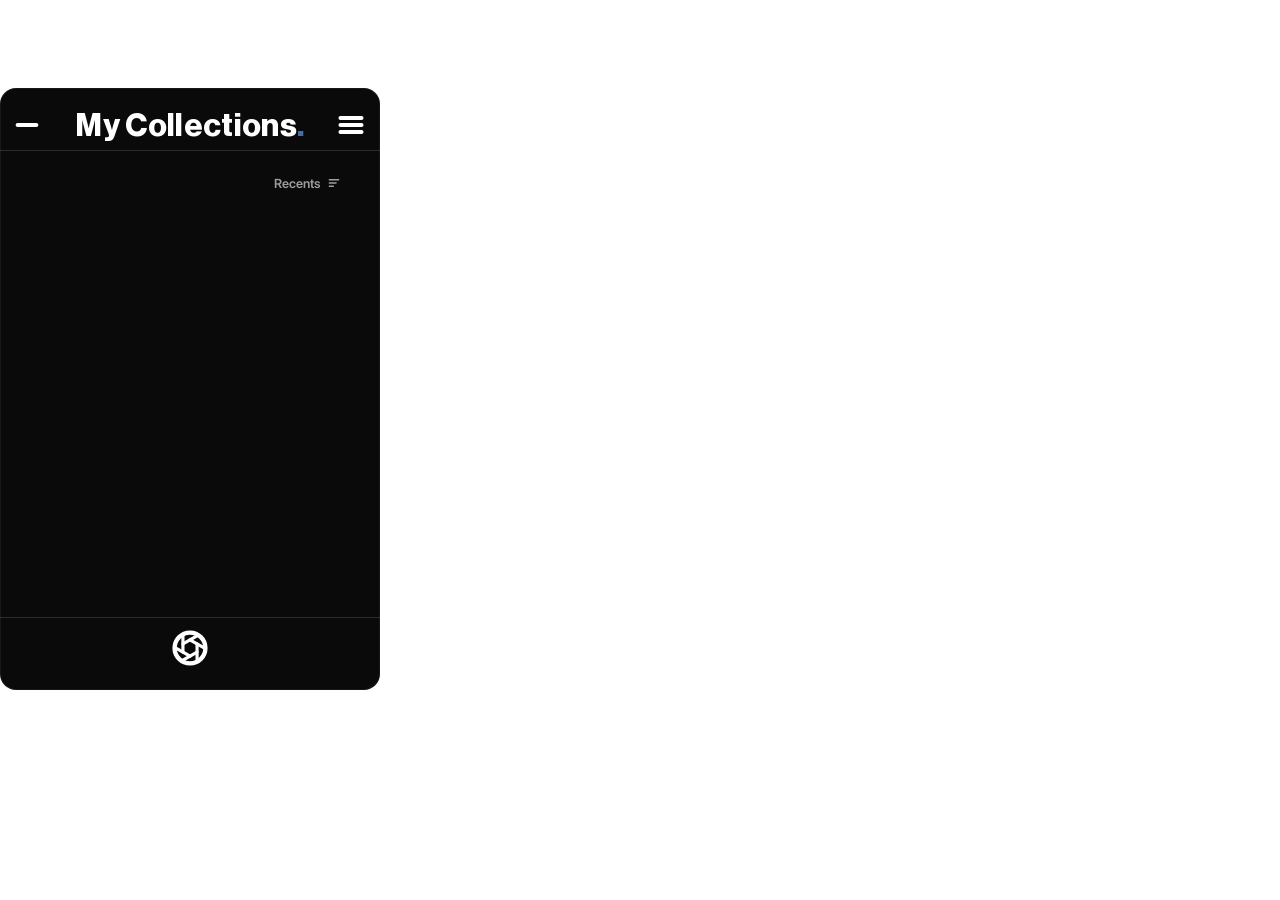
<file: src/index.html>
<!DOCTYPE html>
<html lang="en">
<head>
    <meta charset="UTF-8">
    <meta name="viewport" content="width=device-width, initial-scale=1.0">
    <title>Decidio Unified Workspace</title>
    <link rel="stylesheet" href="style.css">
    <!-- After style.css on purpose: decidio-theme.css matches the auth screen to
         the iOS app's LoginView, overriding that file's rules without editing it. -->
    <link rel="stylesheet" href="decidio-theme.css">
</head>
<body>
    <!-- Main Sidebar Panel -->
    <div class="decidio-sidebar is-collapsed" id="decidioSidebarPanel">

        <!-- Header Section (shared by both views) -->
        <!-- Three-part row, same shape as MyCollectionsHeader: back control
             hard left, wordmark centred, menu button right. -->
        <div class="sidebar-header">
            <button class="sidebar-minimize" id="sidebarMinimizeBtn"
                    aria-label="Back" title="Back">
                <!-- Two glyphs, one control. At the top level there is nothing
                     behind My Collections, so it minimises and shows a minus;
                     on every screen reached from there it goes back one level
                     and shows the arrow. Swapped by .is-titled, which is set
                     exactly when a screen title has replaced the wordmark. -->
                <svg class="icon-minimize" viewBox="0 0 24 24" aria-hidden="true">
                    <line x1="4" y1="12" x2="20" y2="12"/>
                </svg>
                <svg class="icon-back" viewBox="0 0 24 24" aria-hidden="true">
                    <line x1="21" y1="12" x2="4" y2="12"/>
                    <polyline points="11,5 4,12 11,19"/>
                </svg>
            </button>
            <div class="brand-logo">My Collections<span class="blue-dot">.</span></div>
            <!-- Replaces the wordmark while a list is being made, as the
                 keynote's New Collection screen does. Keeps the blue period,
                 which is the mark the header carries either way. -->
            <div class="header-title" id="headerTitle" hidden>New Collection<span class="blue-dot">.</span></div>
            <button class="sidebar-menu-btn" id="sidebarMenuBtn"
                    aria-label="Menu" title="Menu"
                    aria-expanded="false" aria-controls="panelMenu">
                <!-- line.3.horizontal, swapping to xmark while the menu is open -->
                <svg class="icon-menu" viewBox="0 0 24 24" aria-hidden="true">
                    <line x1="3" y1="6" x2="21" y2="6"/>
                    <line x1="3" y1="12" x2="21" y2="12"/>
                    <line x1="3" y1="18" x2="21" y2="18"/>
                </svg>
                <!-- Drawn to the hamburger's right edge (x=21) so the two
                     share an outside line and nothing jumps on the swap. -->
                <svg class="icon-close" viewBox="0 0 24 24" aria-hidden="true">
                    <line x1="5" y1="5" x2="21" y2="21"/>
                    <line x1="21" y1="5" x2="5" y2="21"/>
                </svg>
            </button>
        </div>

        <!-- ==================================================================
             AUTH VIEW
             ================================================================== -->
        <div class="auth-view" id="authView">
            <div class="auth-inner">
                <!-- The wordmark that sat here is gone: the headline below already
                     says "Decidio", so the two stacked as the brand name twice in
                     a row. The headline carries the accent period instead. -->
                <h1 class="auth-heading">Welcome
to Decidio<span class="blue-dot">.</span></h1>

                <!-- Invite gate, signup only. See INVITE_CODES in app.js — the
                     codes are checked in the browser, so this is an onboarding
                     flow for a closed beta, NOT a security control. -->
                <input type="text" class="auth-input auth-signup-only" id="authInvite"
                       placeholder="Invitation code" autocomplete="off" spellcheck="false">

                <input type="email" class="auth-input" id="authEmail"
                       placeholder="Email" autocomplete="email" spellcheck="false">

                <input type="password" class="auth-input" id="authPassword"
                       placeholder="Password" autocomplete="current-password">

                <input type="password" class="auth-input auth-signup-only" id="authConfirm"
                       placeholder="Confirm password" autocomplete="new-password">

                <!-- Shown when the code is rejected. Everything else in the form
                     is hidden at that point (see .is-waitlist), leaving just the
                     email field above and this — one thing to do, not a form with
                     a message bolted onto it. -->
                <div class="auth-waitlist" id="authWaitlist">
                    <div class="auth-waitlist-title" id="authWaitlistTitle">Decidio is invite only</div>
                    <div class="auth-waitlist-body" id="authWaitlistBody">Leave your email and we'll send you a code when a place opens up.</div>
                    <button class="auth-waitlist-btn" id="authWaitlistBtn">Join the waiting list</button>
                    <button class="auth-waitlist-back" id="authWaitlistBack">I have a code</button>
                </div>

                <!-- Below the fields, above the button — the order LoginView
                     uses. It sat above the fields here before. -->
                <div class="auth-error" id="authError"></div>

                <button class="auth-submit-btn" id="authSubmitBtn">Sign in</button>

                <!-- <button class="auth-link-btn auth-login-only" id="authForgotBtn">Forgot your password?</button> -->

                <div class="auth-divider"><span>or</span></div>

                <button class="auth-social-btn" id="authGoogleBtn">
                    <svg width="20" height="20" viewBox="0 0 48 48" aria-hidden="true">
                        <path fill="#EA4335" d="M24 9.5c3.54 0 6.71 1.22 9.21 3.6l6.85-6.85C35.9 2.38 30.47 0 24 0 14.62 0 6.51 5.38 2.56 13.22l7.98 6.19C12.43 13.72 17.74 9.5 24 9.5z"/>
                        <path fill="#4285F4" d="M46.98 24.55c0-1.57-.15-3.09-.38-4.55H24v9.02h12.94c-.58 2.96-2.26 5.48-4.78 7.18l7.73 6c4.51-4.18 7.09-10.36 7.09-17.65z"/>
                        <path fill="#FBBC05" d="M10.53 28.59c-.48-1.45-.76-2.99-.76-4.59s.27-3.14.76-4.59l-7.98-6.19C.92 16.46 0 20.12 0 24c0 3.88.92 7.54 2.56 10.78l7.97-6.19z"/>
                        <path fill="#34A853" d="M24 48c6.48 0 11.93-2.13 15.89-5.81l-7.73-6c-2.15 1.45-4.92 2.3-8.16 2.3-6.26 0-11.57-4.22-13.47-9.91l-7.98 6.19C6.51 42.62 14.62 48 24 48z"/>
                    </svg>
                    <span>Continue with Google</span>
                </button>

                <button class="auth-social-btn" id="authAppleBtn">
                    <svg width="20" height="20" viewBox="0 0 24 24" fill="#ffffff" aria-hidden="true">
                        <path d="M17.05 20.28c-.98.95-2.05.8-3.08.35-1.09-.46-2.09-.48-3.24 0-1.44.62-2.2.44-3.06-.35C2.79 15.25 3.51 7.59 9.05 7.31c1.35.07 2.29.74 3.08.8 1.18-.24 2.31-.93 3.57-.84 1.51.12 2.65.72 3.4 1.8-3.12 1.87-2.38 5.98.48 7.13-.57 1.5-1.31 2.99-2.54 4.09zM12.03 7.25c-.15-2.23 1.66-4.07 3.74-4.25.29 2.58-2.34 4.5-3.74 4.25z"/>
                    </svg>
                    <span>Continue with Apple</span>
                </button>

                <div class="auth-footer">
                    <span id="authSwitchLabel">No account?</span>
                    <button class="auth-switch-btn" id="authSwitchBtn">Sign up</button>
                </div>

                <!-- Signup only, at the very bottom: the thing to do INSTEAD of
                     signing up, for anyone without a code. -->
                <button class="auth-waitlist-link auth-signup-only" id="authJoinWaitlistBtn">
                    Sign up for the waiting list
                </button>

            </div>
        </div>

        <!-- ==================================================================
             WORKSPACE VIEW (unchanged)
             ================================================================== -->
        <div class="workspace-view" id="workspaceView">

            <!-- Menu, after HomeOverlayMenuItems. Covers the workspace while
                 open; the header's hamburger (now an X) closes it. -->
            <div class="panel-menu" id="panelMenu" hidden>
                <div class="panel-menu-title">Menu</div>
                <!-- The app's Aero / Twilight switch: names the mode it will
                     switch TO, with a sun or moon, as the app's menu does. -->
                <button class="panel-menu-item" id="appearanceToggle">
                    <svg class="panel-menu-icon icon-sun" viewBox="0 0 24 24" aria-hidden="true">
                        <circle cx="12" cy="12" r="4.2" stroke="none"/>
                        <line x1="12" y1="1.8" x2="12" y2="4.2"/>
                        <line x1="12" y1="19.8" x2="12" y2="22.2"/>
                        <line x1="1.8" y1="12" x2="4.2" y2="12"/>
                        <line x1="19.8" y1="12" x2="22.2" y2="12"/>
                        <line x1="4.8" y1="4.8" x2="6.5" y2="6.5"/>
                        <line x1="17.5" y1="17.5" x2="19.2" y2="19.2"/>
                        <line x1="4.8" y1="19.2" x2="6.5" y2="17.5"/>
                        <line x1="17.5" y1="6.5" x2="19.2" y2="4.8"/>
                    </svg>
                    <svg class="panel-menu-icon icon-moon" viewBox="0 0 24 24" aria-hidden="true">
                        <path stroke="none" d="M20.6 14.6A8.6 8.6 0 0 1 9.4 3.4a8.6 8.6 0 1 0 11.2 11.2z"/>
                    </svg>
                    <span id="appearanceLabel">Switch to Aero</span>
                </button>
                <button class="panel-menu-item" id="queueOpenBtn">
                    <svg class="panel-menu-icon" viewBox="0 0 24 24" aria-hidden="true">
                        <circle cx="5" cy="7" r="1.6" stroke="none"/>
                        <circle cx="5" cy="12" r="1.6" stroke="none"/>
                        <circle cx="5" cy="17" r="1.6" stroke="none"/>
                        <line x1="10" y1="7" x2="19" y2="7"/>
                        <line x1="10" y1="12" x2="19" y2="12"/>
                        <line x1="10" y1="17" x2="19" y2="17"/>
                    </svg>
                    <span>Collected Items<span class="panel-menu-count" id="queueCount"></span></span>
                </button>
                <button class="panel-menu-item" id="notesOpenBtn">
                    <svg class="panel-menu-icon" viewBox="0 0 24 24" aria-hidden="true">
                        <path stroke="none" d="M5 3.5h14v17H5z" opacity="0"/>
                        <line x1="6" y1="6.5" x2="18" y2="6.5"/>
                        <line x1="6" y1="11" x2="18" y2="11"/>
                        <line x1="6" y1="15.5" x2="13" y2="15.5"/>
                    </svg>
                    <span>Notes</span>
                </button>
            </div>

            <!-- Notes, after the app's New Collection screen: the list name in
                 Decidio orange, then labelled sections over it. Covers the
                 workspace the way panel-menu does; the footer's check closes
                 it. Each field saves as it is typed (debounced) rather than
                 waiting for a close or a backgrounding. -->
            <div class="notes-view" id="notesView" hidden>
                <!-- The name is typed here, not on a prompt before this screen:
                     naming a list and saying what it is for are one step. Read
                     only when an existing list's notes are being edited. -->
                <input type="text" class="notes-title" id="notesTitle"
                       placeholder="Name your list" autocomplete="off" spellcheck="false">
                <div class="notes-section">
                    <label class="notes-label" for="notesDescription">Description.</label>
                    <textarea class="notes-field" id="notesDescription" rows="1"
                              placeholder="What is this collection for?"
                              spellcheck="false"></textarea>
                </div>
                <!-- Preferences is not prose about the list: it is the criteria
                     used later to order the list and to look for new things
                     like what is already in it. The placeholder asks for that
                     specifically, since a description written here is of no
                     use downstream. -->
                <div class="notes-section">
                    <label class="notes-label" for="notesPreferences">Preferences.</label>
                    <textarea class="notes-field" id="notesPreferences" rows="1"
                              placeholder="What matters most when you choose?"
                              spellcheck="false"></textarea>
                </div>
                <div class="notes-saved" id="notesSaved" aria-live="polite"></div>
            </div>

            <!-- Queue: what has been collected into this list but not yet
                 named. After the app's own scan queue (ARSessionStore), laid
                 out like the Specs screen — a heading, then rows of label and
                 value separated by rules, with Decidio Purple carrying the
                 state. -->
            <div class="queue-view" id="queueView" hidden>
                <!-- The header already says Queue; this names the list it is
                     the queue for, as the notes screen does. -->
                <div class="queue-title" id="queueTitle"></div>
                <div class="queue-list" id="queueList"></div>
                <!-- No empty-state line here on purpose: an empty Collected
                     Items page is self-evident, and a sentence explaining it
                     read as a notice about something being wrong. -->
            </div>

            <!-- One collected item, opened by tapping its row in Collected
                 Items. The Swift app's detail, page for page: three pages
                 side by side — Purchase (DetailPrice) on the left, the detail
                 itself (OptionsDetailView) in the middle where it opens, and
                 Notes (DetailNotes) on the right — swiped between. Unlike the
                 app, everything on them is editable in place. -->
            <div class="detail-view" id="itemView" hidden>
                <div class="detail-pager" id="detailPager">

                    <section class="detail-page detail-price" aria-label="Purchase">
                        <div class="dp-pad">
                            <div class="dp-name" contenteditable="plaintext-only" data-field="title" data-placeholder="Name" spellcheck="false"></div>
                            <div class="dp-price" contenteditable="plaintext-only" data-field="price" data-placeholder="Unknown" spellcheck="false"></div>
                            <div class="dp-sub">Purchase.</div>
                            <a class="dp-view" id="detailViewProduct" target="_blank" rel="noopener">
                                <svg viewBox="0 0 24 24" aria-hidden="true"><circle cx="12" cy="12" r="9.5"/><polygon points="15.5,8.5 13.2,13.2 8.5,15.5 10.8,10.8"/></svg>
                                <span>View Product</span>
                                <svg class="dp-view-arrow" viewBox="0 0 24 24" aria-hidden="true"><line x1="7" y1="17" x2="17" y2="7"/><polyline points="9,7 17,7 17,15"/></svg>
                            </a>
                            <div class="dp-link" contenteditable="plaintext-only" data-field="productUrl" data-placeholder="Paste the product link" spellcheck="false"></div>
                            <button class="dp-bought" id="detailBought"></button>
                        </div>
                    </section>

                    <section class="detail-page detail-main" aria-label="Details">
                        <div class="dm-name" contenteditable="plaintext-only" data-field="title" data-placeholder="Name" spellcheck="false"></div>
                        <div class="dm-rule"></div>
                        <div class="dm-carousel" id="detailCarousel"></div>
                        <div class="dm-rule"></div>
                        <div class="dm-body">
                            <div class="dm-heading">Description</div>
                            <div class="dm-desc" contenteditable="plaintext-only" data-field="description" data-placeholder="Add a description" spellcheck="false"></div>
                            <div class="dm-rule"></div>
                            <div class="dm-heading dm-heading-specs">Specifications</div>
                            <button class="dm-confidence" id="detailConfidence">Show Confidence</button>
                            <div class="dm-specs" id="detailSpecs"></div>
                            <button class="dm-add-spec" id="detailAddSpec">Add specification</button>
                        </div>
                        <button class="dm-top" id="detailTop" aria-label="Back to top">
                            <svg viewBox="0 0 24 24" aria-hidden="true"><circle cx="12" cy="12" r="10"/><line x1="12" y1="17" x2="12" y2="7.5"/><polyline points="7.8,11.5 12,7.3 16.2,11.5"/></svg>
                        </button>
                    </section>

                    <section class="detail-page detail-notes" aria-label="Notes">
                        <div class="dn-pad">
                            <div class="dn-name" contenteditable="plaintext-only" data-field="title" data-placeholder="Name" spellcheck="false"></div>
                            <div class="dn-editor">
                                <textarea id="detailNotes" placeholder="Your thoughts." spellcheck="false"></textarea>
                                <button class="dn-mic" id="detailMic" aria-label="Dictate" title="Dictate" hidden>
                                    <svg viewBox="0 0 24 24" aria-hidden="true"><circle cx="12" cy="12" r="10"/><rect x="9.6" y="6" width="4.8" height="8" rx="2.4"/><path d="M7.5 11.5a4.5 4.5 0 0 0 9 0"/><line x1="12" y1="16" x2="12" y2="18"/></svg>
                                </button>
                            </div>
                        </div>
                    </section>
                </div>
                <!-- The celebration covers the whole item, wherever the
                     Purchase page is scrolled to. -->
                <div class="dp-overlay" id="detailPurchased" hidden>
                    <div class="dp-overlay-mark">
                        <span class="dp-spark"></span><span class="dp-spark"></span><span class="dp-spark"></span><span class="dp-spark"></span><span class="dp-spark"></span>
                        <span class="dp-spark"></span><span class="dp-spark"></span><span class="dp-spark"></span><span class="dp-spark"></span><span class="dp-spark"></span>
                        <svg viewBox="0 0 140 140" aria-hidden="true">
                            <circle class="dp-ring-track" cx="70" cy="70" r="65"/>
                            <circle class="dp-ring" cx="70" cy="70" r="65"/>
                            <path class="dp-check" d="M 52.4 71.4 L 64.9 83.7 L 86.7 58.7"/>
                        </svg>
                    </div>
                    <div class="dp-overlay-text">
                        <div class="dp-overlay-title">Purchase.</div>
                        <div class="dp-overlay-name" id="detailPurchasedName"></div>
                    </div>
                    <button class="dp-overlay-done" id="detailPurchasedDone">Done</button>
                </div>
                <input type="file" id="detailAddImages" accept="image/*" multiple hidden>
            </div>

            <!-- Main Body Content -->
            <div class="sidebar-body">

                <!-- My Collections: the lists themselves, set down the middle of
                     the panel, after the app's own typographic list. Tapping a
                     name selects it; the aperture below collects into it. The
                     "Collect +" heading and the aperture tile that used to sit
                     here are gone — the aperture lives in the footer now, and
                     the heading named a section that no longer exists. -->
                <!-- Search, tucked away above the lists as iOS does: scroll
                     up at the top of the list (or just start typing) and it
                     slides open; scroll down with nothing typed and it tucks
                     away again. Lives outside collectionsList so a repaint of
                     the names never takes the field's focus. -->
                <div class="collections-search-row" id="listSearchRow">
                    <div class="collections-search-inner">
                        <div class="tools-search" id="listSearchBox">
                            <svg viewBox="0 0 24 24" aria-hidden="true"><circle cx="10.5" cy="10.5" r="6.5"/><line x1="15.5" y1="15.5" x2="20.5" y2="20.5"/></svg>
                            <input type="text" id="listSearch" placeholder="Search your lists"
                                   autocomplete="off" spellcheck="false" aria-label="Search your lists" tabindex="-1">
                            <button class="tools-search-clear" id="listSearchClear" aria-label="Close search" title="Close search" tabindex="-1">
                                <svg viewBox="0 0 24 24" aria-hidden="true"><line x1="7" y1="7" x2="17" y2="17"/><line x1="17" y1="7" x2="7" y2="17"/></svg>
                            </button>
                        </div>
                    </div>
                </div>
                <!-- The order, after Spotify's Your Library: the current sort
                     on the right with its menu under it. -->
                <div class="collections-tools" id="collectionsTools">
                    <button class="tools-sort-btn" id="listSortBtn" aria-haspopup="true" aria-expanded="false">
                        <span id="listSortLabel">Recents</span>
                        <svg viewBox="0 0 24 24" aria-hidden="true"><line x1="5" y1="7" x2="19" y2="7"/><line x1="5" y1="12" x2="15" y2="12"/><line x1="5" y1="17" x2="11" y2="17"/></svg>
                    </button>
                    <div class="tools-sort-menu" id="listSortMenu" role="menu" hidden>
                        <div class="tools-sort-title">Sort by</div>
                        <button class="tools-sort-option" role="menuitemradio" data-sort="recents">Recents</button>
                        <button class="tools-sort-option" role="menuitemradio" data-sort="added">Recently added</button>
                        <button class="tools-sort-option" role="menuitemradio" data-sort="alpha">Alphabetical</button>
                    </div>
                </div>
                <div class="collections-list" id="collectionsList"></div>

                <!-- The opened list's items, and before anything is filed,
                     whatever has been collected but not yet put away. -->
                <div id="products-container" class="products-dotted-container is-view-list"></div>

                <div class="list-empty" id="listEmpty" hidden>
                    Nothing in this list yet. Use the aperture below to collect
                    from this page.
                </div>

            </div>

            <!-- Bottom Footer Area -->
            <!-- One control: the aperture, the symbol the app's Home screen uses
                 for this action. The list bar, its two rules and the plus are
                 gone — the list is chosen in the body now, so a strip naming it
                 down here was saying the same thing twice, and with the list
                 known the plus had nothing left to confirm. -->
            <div class="sidebar-footer">
                <button class="collect-btn" id="collectBtn"
                        aria-label="Collect from this page" title="Collect from this page">
                    <svg class="btn-aperture" width="40" height="40" viewBox="0 0 24 24" aria-hidden="true">
                        <circle cx="12" cy="12" r="9.25"/>
                        <line x1="12.00" y1="7.10"  x2="21.24" y2="12.43"/>
                        <line x1="16.24" y1="9.55"  x2="16.24" y2="20.22"/>
                        <line x1="16.24" y1="14.45" x2="7.00"  y2="19.78"/>
                        <line x1="12.00" y1="16.90" x2="2.76"  y2="11.57"/>
                        <line x1="7.76"  y1="14.45" x2="7.76"  y2="3.78"/>
                        <line x1="7.76"  y1="9.55"  x2="17.00" y2="4.22"/>
                    </svg>
                </button>
                <!-- The New Collection screen ends in a check rather than a
                     plus, so the footer swaps glyphs while notes are open. -->
                <button class="notes-done-btn" id="notesDoneBtn" aria-label="Done" title="Done" hidden>
                    <svg class="btn-check-circle" width="40" height="40" viewBox="0 0 24 24" aria-hidden="true">
                        <circle cx="12" cy="12" r="9.25"/>
                        <polyline points="7.6,12.2 10.7,15.3 16.4,8.9"/>
                    </svg>
                </button>
            </div>

        </div>

    </div>

    <script src="util.js"></script>
    <script src="app.js"></script>
</body>
</html>
</file>
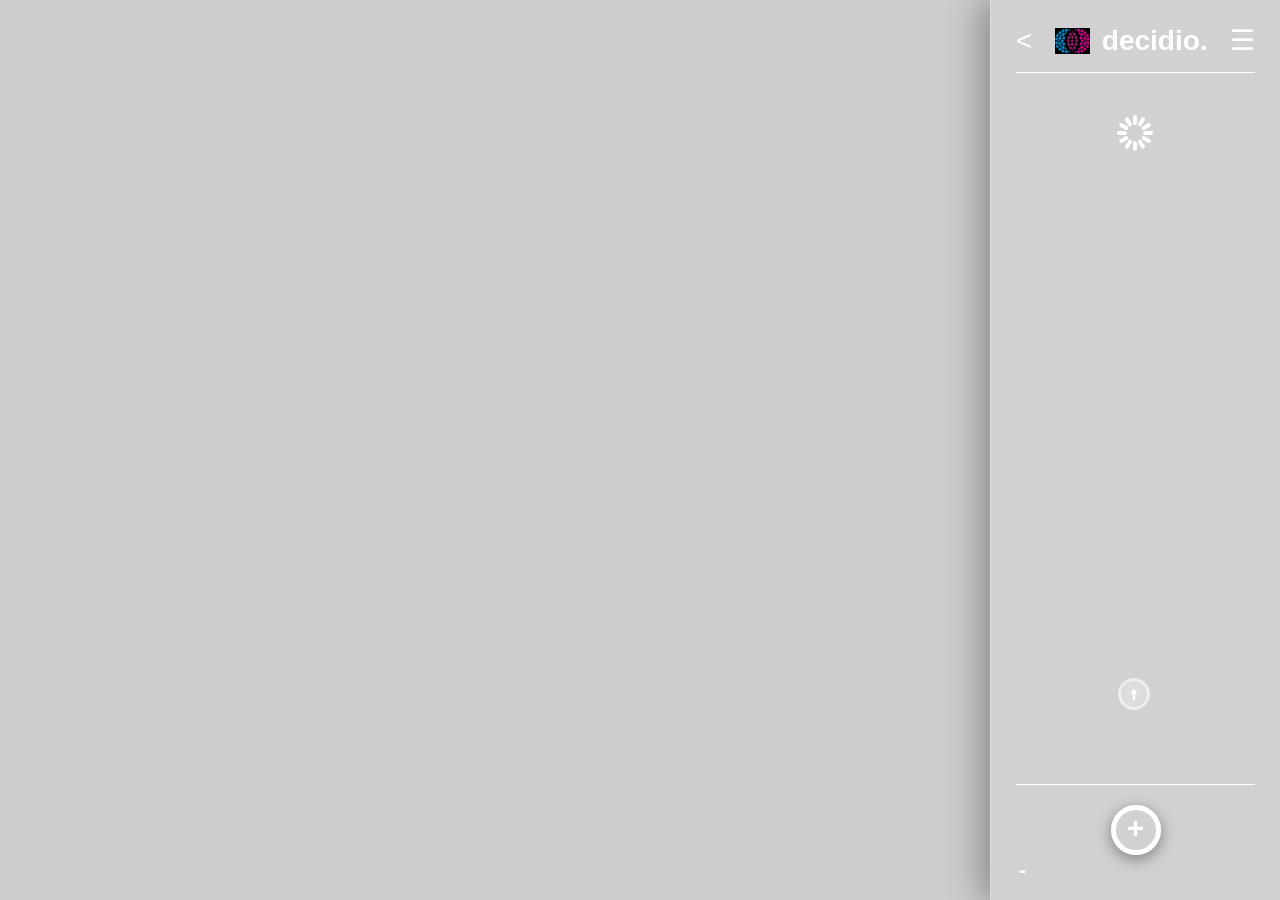
<file: shared/overlay.html>
<!DOCTYPE html>
<html>
<head>
  <style>
    /* The Background Layer */
    html, body {
        height: 100%;
        margin: 0;
        padding: 0;
        overflow: hidden; /* Prevents the base page from scrolling while overlay is up */
    }
    
    body { 
      font-family: 'Segoe UI', Tahoma, Geneva, Verdana, sans-serif;
      display: flex;
      justify-content: center;
      /* Dims the website behind the overlay */
      background: rgba(0, 0, 0, 0.2) !important;
    }

    /* The "card" which is the box that holds the parts of the extension */
    .card {
        position: fixed;
        top: 0; 
        right: 0;
        z-index: 10000;
        width: 290px;
        max-width: 90vw;
        height: 100vh;

        display: flex;
        flex-direction: column;
        overflow: hidden; /* Prevent the whole card from scrolling */
  
        background: rgba(255, 255, 255, 0.1) !important;
        backdrop-filter: blur(25px) saturate(150%);
        -webkit-backdrop-filter: blur(25px) saturate(150%);
        border-left: 1px solid rgba(255, 255, 255, 0.3);
        padding: 25px;
        box-sizing: border-box;
        box-shadow: -10px 0 30px rgba(0,0,0,0.3);
        color: white;
    }

    /* The top "bar"*/
    .top-nav {
      display: flex;
      justify-content: space-between;
      align-items: center;
      margin-bottom: 20px;
      border-bottom: 1px solid rgb(255, 255, 255);
      padding-bottom: 15px;
    }

    .header-container {
        display: flex;
        align-items: center;
        gap: 12px;
    }
    
    .logo {
        width: 35px;
        height: auto;
    }
    
    h3 {
      color: white;
      font-size: 28px; /* Matches Icon Size */
      margin: 0;
      font-weight: 600;
    }

    .nav-icon {
      font-size: 28px; /* Big as the title */
      color: #ffffff;
      cursor: pointer;
      user-select: none;
      transition: color 0.2s, transform 0.1s;
      line-height: 1;
    }

    .nav-icon:hover {
      color: white;
      transform: scale(1.1);
    }

    /* Content area */
    #aiDisplay {
        flex: 1;            /* Grows to fill space */
        overflow-y: auto;   /* Internal scrollbar */
        padding-right: 5px; /* Space for the scrollbar */
        scroll-behavior: smooth;
  
        color: #FFFFFF;
        font-family: 'Segoe UI';
        font-size: 16px;
        line-height: 1.6;
        margin-top: 10px;
        white-space: pre-wrap;
    }
    #aiDisplay::-webkit-scrollbar { /* Stops scrollbar from poping up when text is long*/
      display: none;
    }

    /* Character Fade Animation */
    .fade-in {
        opacity: 0;
        transform: translateY(10px);
        animation: smoothFade 0.4s ease-out forwards;
    }
    @keyframes smoothFade {
        to { 
          opacity: 1;
          transform: translateY(0);
      }
    }
    .fade-key { /* For the left side*/
      opacity: 0;
      transform: translateX(-15px);
      animation: slideInLeft 0.5s ease-out forwards;
    }
    .fade-value { /* For the right side*/
      opacity: 0;
      transform: translateX(15px);
      animation: slideInRight 0.5s ease-out forwards;
    }
    @keyframes slideInLeft {
      to {
        opacity: 1;
        transform: translateX(0);
      }
    }
    @keyframes slideInRight {
      to {
        opacity: 1;
        transform: translateX(0);
      }
    }
    
    /* The load/spinner area */
    .loader-wrapper {
        display: flex;
        flex-direction: column;
        align-items: center;
        padding: 20px;
    }

    /* Container for the blades */
    .blade-spinner {
      position: relative;
      width: 40px;
      height: 40px;
      animation: pulse-spin 1.5s cubic-bezier(0.4, 0, 0.2, 1) infinite;;
    }

    /* Individual | bars */
      .blade-spinner span {
      position: absolute;
      left: 44.5%;
      top: 37%;
      width: 10%;
      height: 25%;
      background: #ffffff;
      border-radius: 50px;
    }

    /* Position the bars in a static wheel */
    .blade-spinner span:nth-child(1) { transform: rotate(0deg) translate(0, -130%);}
    .blade-spinner span:nth-child(2) { transform: rotate(30deg) translate(0, -130%);}
    .blade-spinner span:nth-child(3) { transform: rotate(60deg) translate(0, -130%);}
    .blade-spinner span:nth-child(4) { transform: rotate(90deg) translate(0, -130%);}
    .blade-spinner span:nth-child(5) { transform: rotate(120deg) translate(0, -130%);}
    .blade-spinner span:nth-child(6) { transform: rotate(150deg) translate(0, -130%);}
    .blade-spinner span:nth-child(7) { transform: rotate(180deg) translate(0, -130%);}
    .blade-spinner span:nth-child(8) { transform: rotate(210deg) translate(0, -130%);}
    .blade-spinner span:nth-child(9) { transform: rotate(240deg) translate(0, -130%);}
    .blade-spinner span:nth-child(10) { transform: rotate(270deg) translate(0, -130%);}
    .blade-spinner span:nth-child(11) { transform: rotate(300deg) translate(0, -130%);}
    .blade-spinner span:nth-child(12) { transform: rotate(330deg) translate(0, -130%);}

    /* The rotation animation */
    @keyframes pulse-spin {
      0% { transform: rotate(0deg); }
      100% { transform: rotate(360deg); }
    }

    /* Output of the AI response will go in this part of the extension */
    .selection-area { 
      display: none; 
      margin-top: 20px; 
      padding: 15px; 
      background: rgba(240, 141, 57, 0.05);
      border: 1px solid rgba(240, 141, 57, 0.2);
      animation: fadeInArea 0.8s ease forwards;
    }

    @keyframes fadeInArea {
        from { opacity: 0; transform: translateY(10px); }
        to { opacity: 1; transform: translateY(0); }
    }

    /* "Footer" and the add button */
    .footer-actions {
      position: relative; 
    width: 100%;
    padding: 20px 0; /* Vertical padding only */
    display: flex;
    justify-content: center; 
    align-items: center;
    border-top: 1px solid white;
    margin-top: 20px;
    flex-shrink: 0;
    
    padding-left: 0;
    padding-right: 0;
    }

    .plus-button {
      width: 50px;
      height: 50px;
      background-color: transparent;
      border: 5px solid white;
      box-sizing: border-box;
      color: white;
      border-radius: 50%;
      
      display: flex;
      align-items: center;
      justify-content: center;
      line-height: 0;
      padding-bottom: 4px; /* Optical centering tweak */
      
      font-size: 30px;
      font-weight: bold;
      cursor: pointer;
      box-shadow: 0 4px 15px rgba(0,0,0,0.4);
      transition: transform 0.2s, background-color 0.2s;
      user-select: none;
    }

    .plus-button:hover {
      background-color: #b6afaa;
      transform: scale(1.1);
    }

    .plus-button:active {
      transform: scale(0.9);
    }
    
    /* Jump to the top button */
    .scroll-top-arrow {
        position: absolute;
        bottom: 190px; /* Adjust based on footer height */
        left: 44%;
    
        --size: 26px;
        width: var(--size);
        height: var(--size);
        font-size: calc(var(--size) * 0.6);
        -webkit-text-stroke: 1.8px white;
    
        background: rgba(255, 255, 255, 0.2);
        border: 3px solid rgba(255, 255, 255, 0.5);
        backdrop-filter: blur(10px);
        color: white;
        border-radius: 50%;
        display: flex; /* Hidden by default so change this back later */
        align-items: center;
        justify-content: center;
        cursor: pointer;
        z-index: 10005;
        transition: background 0.3s, transform 0.2s;
    }

    .scroll-top-arrow:hover {
        background: rgba(255, 255, 255, 0.4);
        transform: translateY(-3px);
    }
    
    /* Show less button */
    .show-less-button {
        position: absolute;
        left: 4px;
        bottom: 0px;
        
        width: 5px;
        height: 10px;
        
        display: flex;
        align-items: center;
        justify-content: center;
        cursor: pointer;
        z-index: 10005;
        font-weight: 900;
        font-size: 22px;
        transition: all 0.3s ease;
    }

    /* The "Mini" extension */
    .card.mini-mode {
        width: 200px;
        height: 120px;
        top: 20px;    /* Pull it down slightly from the top */
        right: 10px;  /* Align it near the extension icon area */
        border-radius: 15px;
        border: 1px solid rgba(255, 255, 255, 0.4);
        padding: 15px;
    }

    /* Hide everything inside when in Mini Mode EXCEPT the AI display or a summary */
    .card.mini-mode .top-nav, 
    .card.mini-mode .footer-actions, 
    .card.mini-mode .scroll-top-arrow,
    .card.mini-mode .selection-area {
            display: none !important;
        }

    /* The Speech Bubble Pointer (The Triangle) */
    .card.mini-mode::after {
        content: '';
        position: absolute;
        top: -10px;    /* Position at the top */
        right: 20px;   /* Align with the extension icon */
        width: 0;
        height: 0;
        border-left: 10px solid transparent;
        border-right: 10px solid transparent;
        border-bottom: 10px solid rgba(255, 255, 255, 0.2); /* Matches glass color */
        backdrop-filter: blur(25px);
    }
    
    
    /* Below is part of the section that pops up after the AI output. It is for confirming the color of the product
        since depending on the website, the color is available on the page or it is URL specific. */
    label {
      color: #F08D39;
      font-size: 13px;
      text-transform: uppercase;
      letter-spacing: 1px;
    }

    select {
      width: 100%;
      padding: 12px;
      margin-top: 8px;
      margin-bottom: 20px;
      background: #1a1a1a;
      color: white;
      border: 1px solid #444;
      border-radius: 0px; /* Sharp corners */
    }

    button {
      width: 100%;
      padding: 14px;
      border: none;
      color: white;
      font-weight: bold;
      cursor: pointer;
      border-radius: 0px; /* Sharp corners */
      text-transform: uppercase;
      letter-spacing: 1px;
    }

  </style>
</head>
<body>

  <div class="card">
    <div class="top-nav">
      <div id="exitBtn" class="nav-icon" title="Close">&lt;</div>
      
      <div class="header-container">
        <img src="decidio_logo.png" alt="Logo" class="logo">
        <h3>decidio.</h3>
      </div>

      <div id="menuBtn" class="nav-icon" title="Menu">&#9776;</div>
    </div>

    <div id="loader" class="loader-wrapper" style="display:flex;">
      <div class="blade-spinner">
        <span></span><span></span><span></span><span></span>
        <span></span><span></span><span></span><span></span>
        <span></span><span></span><span></span><span></span>
      </div>
    </div>

    <div id="aiDisplay"></div>

    <div id="selectionArea" class="selection-area">
      <label><strong>Confirm Primary Color:</strong></label>
      <select id="colorDropdown"></select>
      
      <label style="display:block; margin-top:10px;"><strong>Confirm Accent:</strong></label>
      <select id="accentDropdown"></select>

      <button id="confirmBtn" style="margin-top:15px; background: #34a853;">Save Harmonized JSON</button>
    </div>
    <div id="scrollTopBtn" class="scroll-top-arrow">↑</div>
    
    <div class="footer-actions">
      <div id="showLessBtn" class="show-less-button" title="Show Less">-</div>
      <div id="addToListBtn" class="plus-button" title="Add to List">+</div>
    </div>
  </div>

  <script src="overlay_helper.js"></script>
</body>
</html>
</file>
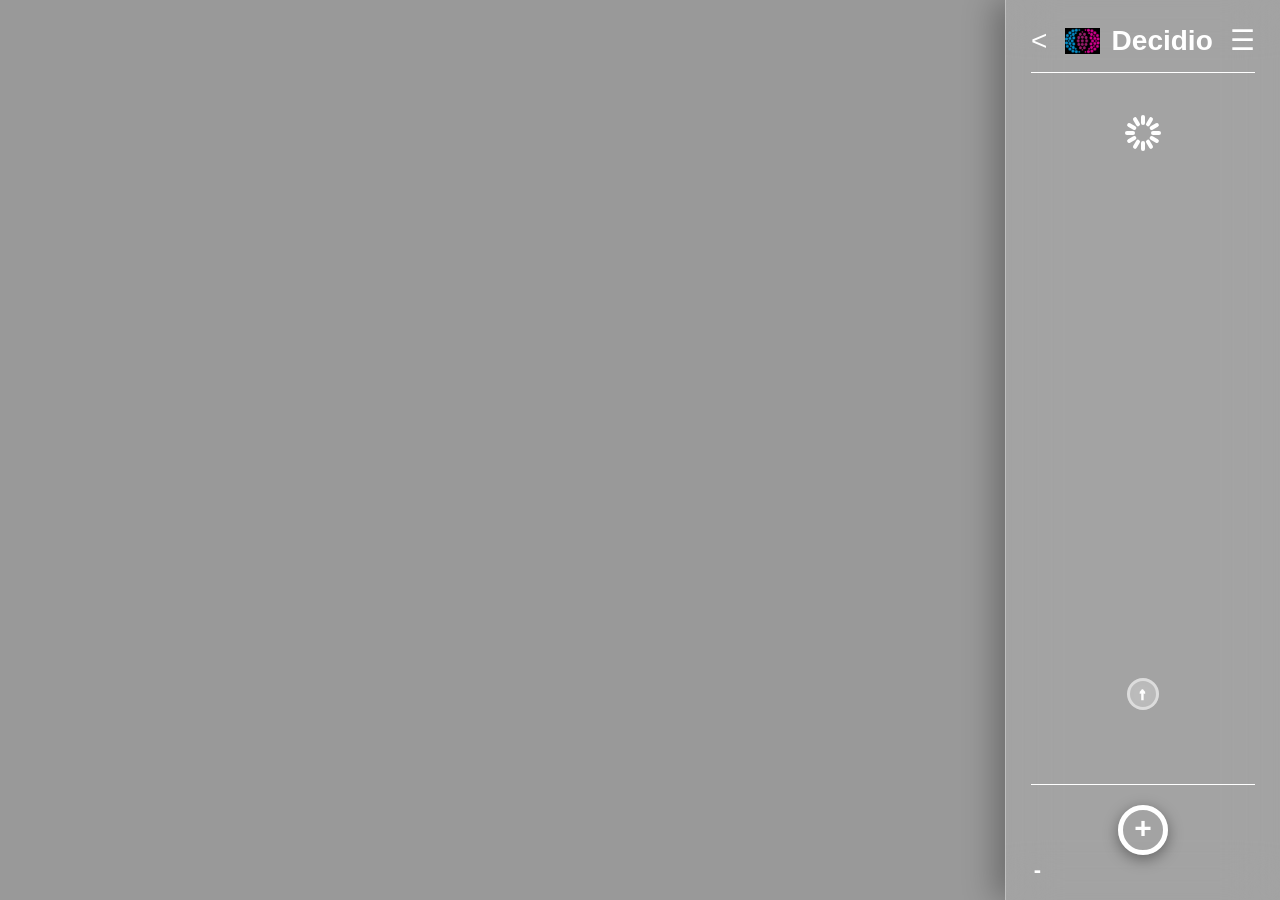
<file: shared/panel.html>
<!DOCTYPE html>
<html>
<head>
  <style>
    /* The Background Layer */
    html, body {
        height: 100%;
        margin: 0;
        padding: 0;
        overflow: hidden; /* Prevents the base page from scrolling while overlay is up */
    }
    
    body { 
      font-family: 'Segoe UI', Tahoma, Geneva, Verdana, sans-serif;
      display: flex;
      justify-content: center;
      /* Dims the website behind the overlay */
      background: rgba(0, 0, 0, 0.4) !important;
    }

    /* The "card" which is the box that holds the parts of the extension */
    .card {
        position: fixed;
        top: 0; 
        right: 0;
        z-index: 10000;
        width: 275px;
        max-width: 90vw;
        height: 100vh;
  

        display: flex;
        flex-direction: column;
        overflow: hidden; /* Prevent the whole card from scrolling */
  
        background: rgba(255, 255, 255, 0.1) !important;
        backdrop-filter: blur(25px) saturate(150%);
        -webkit-backdrop-filter: blur(25px) saturate(150%);
        border-left: 1px solid rgba(255, 255, 255, 0.3);
        padding: 25px;
        box-sizing: border-box;
        box-shadow: -10px 0 30px rgba(0,0,0,0.3);
        color: white;
    }

    /* The top "bar"*/
    .top-nav {
      display: flex;
      justify-content: space-between;
      align-items: center;
      margin-bottom: 20px;
      border-bottom: 1px solid rgb(255, 255, 255);
      padding-bottom: 15px;
    }

    .header-container {
        display: flex;
        align-items: center;
        gap: 12px;
    }
    
    .logo {
        width: 35px;
        height: auto;
    }
    
    h3 {
      color: white;
      font-size: 28px; /* Matches Icon Size */
      margin: 0;
      font-weight: 600;
    }

    .nav-icon {
      font-size: 28px; /* Big as the title */
      color: #ffffff;
      cursor: pointer;
      user-select: none;
      transition: color 0.2s, transform 0.1s;
      line-height: 1;
    }

    .nav-icon:hover {
      color: white;
      transform: scale(1.1);
    }

    /* Content area */
    #aiDisplay {
        flex: 1;            /* Grows to fill space */
        overflow-y: auto;   /* Internal scrollbar */
        padding-right: 5px; /* Space for the scrollbar */
  
        color: #FFFFFF;
        font-family: 'Segoe UI';
        font-size: 16px;
        line-height: 1.6;
        margin-top: 10px;
        white-space: pre-wrap;
    }

    /* Character Fade Animation */
    .fade-char {
        display: inline-block;
        opacity: 0;
        transform: translateY(5px);
        animation: letterFade 0.4s ease forwards;
    }

    @keyframes letterFade {
        to { opacity: 1; transform: translateY(0); }
    }
    
    /* The load/spinner area */
    .loader-wrapper {
        display: flex;
        flex-direction: column;
        align-items: center;
        padding: 20px;
    }

    /* Container for the blades */
    .blade-spinner {
      position: relative;
      width: 40px;
      height: 40px;
      animation: pulse-spin 1.5s cubic-bezier(0.4, 0, 0.2, 1) infinite;;
    }

    /* Individual | bars */
      .blade-spinner span {
      position: absolute;
      left: 44.5%;
      top: 37%;
      width: 10%;
      height: 25%;
      background: #ffffff;
      border-radius: 50px;
    }

    /* Position the bars in a static wheel */
    .blade-spinner span:nth-child(1) { transform: rotate(0deg) translate(0, -130%);}
    .blade-spinner span:nth-child(2) { transform: rotate(30deg) translate(0, -130%);}
    .blade-spinner span:nth-child(3) { transform: rotate(60deg) translate(0, -130%);}
    .blade-spinner span:nth-child(4) { transform: rotate(90deg) translate(0, -130%);}
    .blade-spinner span:nth-child(5) { transform: rotate(120deg) translate(0, -130%);}
    .blade-spinner span:nth-child(6) { transform: rotate(150deg) translate(0, -130%);}
    .blade-spinner span:nth-child(7) { transform: rotate(180deg) translate(0, -130%);}
    .blade-spinner span:nth-child(8) { transform: rotate(210deg) translate(0, -130%);}
    .blade-spinner span:nth-child(9) { transform: rotate(240deg) translate(0, -130%);}
    .blade-spinner span:nth-child(10) { transform: rotate(270deg) translate(0, -130%);}
    .blade-spinner span:nth-child(11) { transform: rotate(300deg) translate(0, -130%);}
    .blade-spinner span:nth-child(12) { transform: rotate(330deg) translate(0, -130%);}

    /* The rotation animation */
    @keyframes pulse-spin {
      0% { transform: rotate(0deg); }
      100% { transform: rotate(360deg); }
    }

    /* Output of the AI response will go in this part of the extension */
    .selection-area { 
      display: none; 
      margin-top: 20px; 
      padding: 15px; 
      background: rgba(240, 141, 57, 0.05);
      border: 1px solid rgba(240, 141, 57, 0.2);
      animation: fadeInArea 0.8s ease forwards;
    }

    @keyframes fadeInArea {
        from { opacity: 0; transform: translateY(10px); }
        to { opacity: 1; transform: translateY(0); }
    }

    /* "Footer" and the add button */
    .footer-actions {
      position: relative; 
    width: 100%;
    padding: 20px 0; /* Vertical padding only */
    display: flex;
    justify-content: center; 
    align-items: center;
    border-top: 1px solid white;
    margin-top: 20px;
    flex-shrink: 0;
    
    padding-left: 0;
    padding-right: 0;
    }

    .plus-button {
      width: 50px;
      height: 50px;
      background-color: transparent;
      border: 5px solid white;
      box-sizing: border-box;
      color: white;
      border-radius: 50%;
      
      display: flex;
      align-items: center;
      justify-content: center;
      line-height: 0;
      padding-bottom: 4px; /* Optical centering tweak */
      
      font-size: 30px;
      font-weight: bold;
      cursor: pointer;
      box-shadow: 0 4px 15px rgba(0,0,0,0.4);
      transition: transform 0.2s, background-color 0.2s;
      user-select: none;
    }

    .plus-button:hover {
      background-color: #b6afaa;
      transform: scale(1.1);
    }

    .plus-button:active {
      transform: scale(0.9);
    }
    
    /* Jump to the top button */
    .scroll-top-arrow {
        position: absolute;
        bottom: 190px; /* Adjust based on footer height */
        left: 44%;
    
        --size: 26px;
        width: var(--size);
        height: var(--size);
        font-size: calc(var(--size) * 0.6);
        -webkit-text-stroke: 1.8px white;
    
        background: rgba(255, 255, 255, 0.2);
        border: 3px solid rgba(255, 255, 255, 0.5);
        backdrop-filter: blur(10px);
        color: white;
        border-radius: 50%;
        display: flex; /* Hidden by default so change this back later */
        align-items: center;
        justify-content: center;
        cursor: pointer;
        z-index: 10005;
        transition: background 0.3s, transform 0.2s;
    }

    .scroll-top-arrow:hover {
        background: rgba(255, 255, 255, 0.4);
        transform: translateY(-3px);
    }
    
    /* Show less button */
    .show-less-button {
        position: absolute;
        left: 4px;
        bottom: 0px;
        
        width: 5px;
        height: 10px;
        
        display: flex;
        align-items: center;
        justify-content: center;
        cursor: pointer;
        z-index: 10005;
        font-weight: 900;
        font-size: 22px;
        transition: all 0.3s ease;
    }

    /* The "Mini" extension */
    .card.mini-mode {
        width: 200px;
        height: 120px;
        top: 20px;    /* Pull it down slightly from the top */
        right: 10px;  /* Align it near the extension icon area */
        border-radius: 15px;
        border: 1px solid rgba(255, 255, 255, 0.4);
        padding: 15px;
    }

    /* Hide everything inside when in Mini Mode EXCEPT the AI display or a summary */
    .card.mini-mode .top-nav, 
    .card.mini-mode .footer-actions, 
    .card.mini-mode .scroll-top-arrow,
    .card.mini-mode .selection-area {
            display: none !important;
        }

    /* The Speech Bubble Pointer (The Triangle) */
    .card.mini-mode::after {
        content: '';
        position: absolute;
        top: -10px;    /* Position at the top */
        right: 20px;   /* Align with the extension icon */
        width: 0;
        height: 0;
        border-left: 10px solid transparent;
        border-right: 10px solid transparent;
        border-bottom: 10px solid rgba(255, 255, 255, 0.2); /* Matches glass color */
        backdrop-filter: blur(25px);
    }
    
    
    /* Below is part of the section that pops up after the AI output. It is for confirming the color of the product
        since depending on the website, the color is available on the page or it is URL specific. */
    label {
      color: #F08D39;
      font-size: 13px;
      text-transform: uppercase;
      letter-spacing: 1px;
    }

    select {
      width: 100%;
      padding: 12px;
      margin-top: 8px;
      margin-bottom: 20px;
      background: #1a1a1a;
      color: white;
      border: 1px solid #444;
      border-radius: 0px; /* Sharp corners */
    }

    button {
      width: 100%;
      padding: 14px;
      border: none;
      color: white;
      font-weight: bold;
      cursor: pointer;
      border-radius: 0px; /* Sharp corners */
      text-transform: uppercase;
      letter-spacing: 1px;
    }

  </style>
</head>
<body>

  <div class="card">
    <div class="top-nav">
      <div id="exitBtn" class="nav-icon" title="Close">&lt;</div>
      
      <div class="header-container">
        <img src="decidio_logo.png" alt="Logo" class="logo">
        <h3>Decidio</h3>
      </div>

      <div id="menuBtn" class="nav-icon" title="Menu">&#9776;</div>
    </div>

    <div id="loader" class="loader-wrapper" style="display:flex;">
      <div class="blade-spinner">
        <span></span><span></span><span></span><span></span>
        <span></span><span></span><span></span><span></span>
        <span></span><span></span><span></span><span></span>
      </div>
    </div>

    <div id="aiDisplay"></div>

    <div id="selectionArea" class="selection-area">
      <label><strong>Confirm Primary Color:</strong></label>
      <select id="colorDropdown"></select>
      
      <label style="display:block; margin-top:10px;"><strong>Confirm Accent:</strong></label>
      <select id="accentDropdown"></select>

      <button id="confirmBtn" style="margin-top:15px; background: #34a853;">Save Harmonized JSON</button>
    </div>
    <div id="scrollTopBtn" class="scroll-top-arrow">↑</div>
    
    <div class="footer-actions">
      <div id="showLessBtn" class="show-less-button" title="Show Less">-</div>
      <div id="addToListBtn" class="plus-button" title="Add to List">+</div>
    </div>
  </div>

  <script src="panel_helper.js"></script>
</body>
</html>
</file>
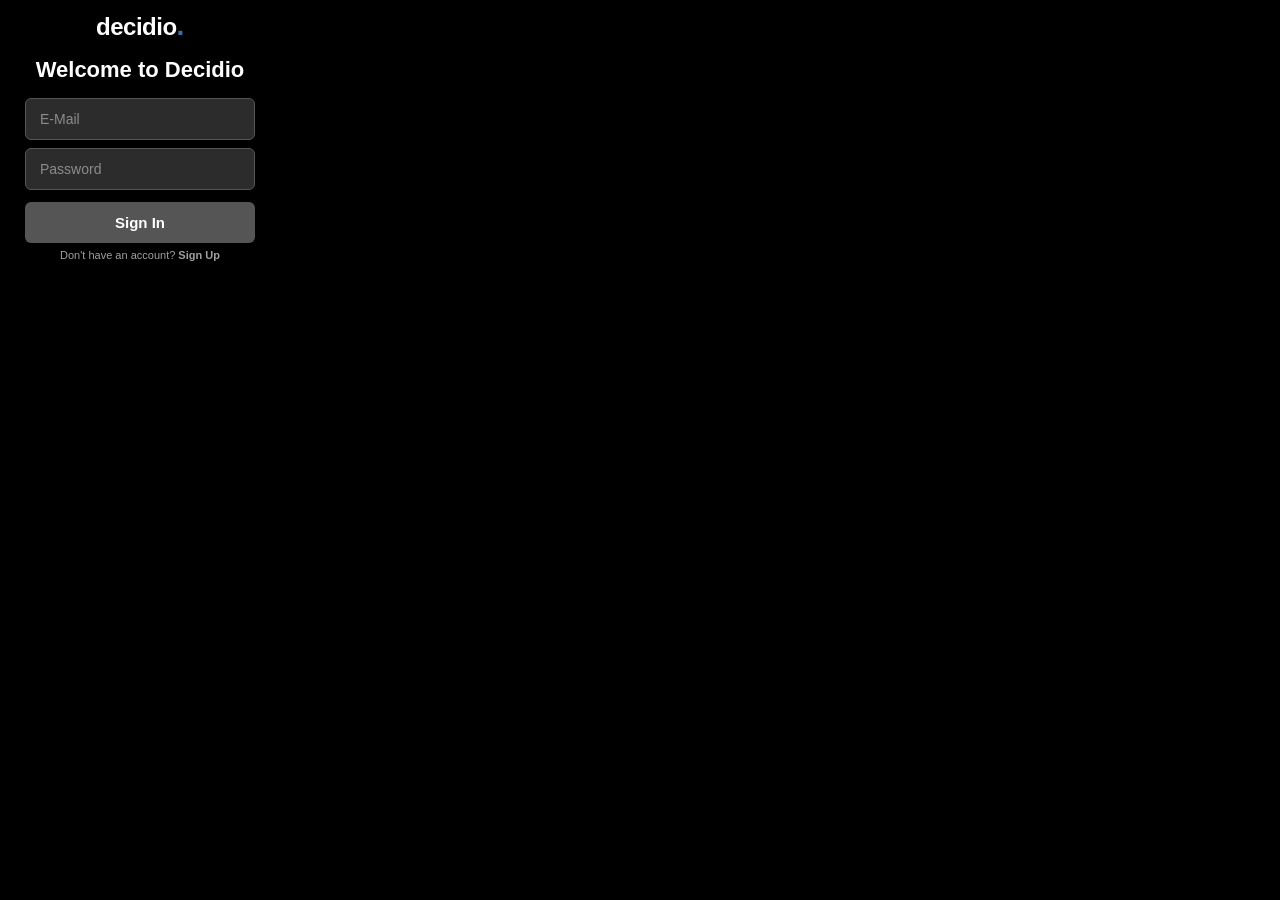
<file: src/popup.html>
<!DOCTYPE html>
<html>
<head>
  <meta charset="utf-8">
  <style>
    /* Global Styles */
    body { 
      width: 280px;
      font-family: Arial, sans-serif; 
      padding: 20px 25px 35px 25px; 
      margin: 0; 
      background: #000000; /* True black background */
      color: #fff; 
      box-sizing: border-box;
      text-align: center;

      border-radius: 16px;
    }

    /* Logo "decidio." */
    .logo {
      font-size: 24px;
      font-weight: bold;
      margin: -10px 0 15px 0;
      letter-spacing: -0.5px;
      text-transform: lowercase; /* Makes sure it stays lowercase */
    }
    .blue-dot {
      color: #3A6FAC;
      font-size: 28px;
      font-weight: bold;
    }

    /* "Welcome to Decidio" Header */
    .welcome-text {
      font-size: 22px;
      font-weight: bold;
      margin: 0 0 15px 0;
    }

    /* Form Inputs */
    input { 
      width: 100%; 
      padding: 12px 14px; 
      margin: 0 0 8px 0; /* Space between inputs */
      box-sizing: border-box; 
      background-color: #2c2c2c;
      border: 1px solid #555555;
      border-radius: 6px; /* Smooth rounded corners */
      color: #fff;
      font-size: 14px;
      outline: none;
    }
    input::placeholder {
      color: #8c8c8c;
    }

    /* Buttons */
    #loginBtn { 
      width: 100%;
      padding: 12px; 
      color: #fff; 
      border: none; 
      cursor: pointer; 
      font-weight: 600; 
      font-size: 15px;
      background: #555555;
      border-radius: 6px;
      margin-top: 4px;
      transition: background 0.2s ease;
    }
    #loginBtn:hover {
      background: #3A6FAC;
    }

    /* Bottom Sign Up Link Text */
    .signup-text { 
      font-size: 11px; 
      margin-top: 6px; 
      color: #a0a0a0; 
    }
    #signupBtn {
      background: none;
      border: none;
      color: #a0a0a0;
      font-weight: bold;
      cursor: pointer;
      padding: 0;
      font-size: 11px;
      text-decoration: none;
    }
    #signupBtn:hover {
      text-decoration: underline;
    }

    /* Status text container */
    #status { 
      font-size: 11px; 
      margin-top: 10px; 
      color: #8a8f98; 
    }
  </style>
</head>
<body>

  <h1 class="logo">decidio<span class="blue-dot">.</span></h1>
  <h2 class="welcome-text">Welcome to Decidio</h2>

  <input type="email" id="email" placeholder="E-Mail" />
  <input type="password" id="password" placeholder="Password" />

  <button id="loginBtn">Sign In</button>
  
  <div class="signup-text">
    Don't have an account? <button id="signupBtn">Sign Up</button>
  </div>
  
  <div id="status"></div>

  <script src="popup.js"></script>
</body>
</html>
</file>
<file: src/style.css>
/* ==========================================================================
   GLOBAL VARIABLES & DESIGN TOKENS
   ========================================================================== */
:root {
    /* Glassmorphism background colors and blur intensity */
    --bg-glass: rgba(45, 46, 48, 0.75);
    --bg-blur: 20px;
    
    /* Typography color palette */
    --text-primary: #ffffff;
    --text-secondary: rgba(255, 255, 255, 0.7);
    --text-muted: rgba(255, 255, 255, 0.4);
    
    /* Form control background and border tokens */
    --input-bg: rgba(255, 255, 255, 0.1);
    --input-border: rgba(255, 255, 255, 0.15);
    --input-focus: rgba(255, 255, 255, 0.3);
    
    /* Brand accent color */
    --accent-blue: #3A6FAC;
}

/* Global CSS reset for predictable box sizing and margin normalization */
*, *::before, *::after {
    box-sizing: border-box;
    margin: 0;
    padding: 0;
}

/* Page wrapper settings to ensure transparent overlay rendering */
html, body {
    width: 100%;
    height: 100%;
    background-color: transparent; 
    overflow: hidden;
}

/* Decorative accent dot inline element */
.blue-dot {
    color: var(--accent-blue);
    margin-left: 0.5px;
}

/* ==========================================================================
   EXTENSION SIDEBAR PANEL CONTAINER
   ========================================================================== */
.decidio-sidebar {
    margin-top: 88px; 
    margin-right: 24px;
    height: calc(100vh - 108px);
    width: 380px;
    
    /* Frosted glass backdrop styling */
    background: var(--bg-glass);
    backdrop-filter: blur(var(--bg-blur));
    -webkit-backdrop-filter: blur(var(--bg-blur));
    border: 1px solid rgba(255, 255, 255, 0.12);
    border-radius: 20px;
    
    display: flex;
    flex-direction: column;
    overflow: hidden;
}

/* Collapsed visual state - translates panel off-screen and hides from click events */
.decidio-sidebar.is-collapsed {
    opacity: 0;
    transform: translateX(440px) scale(0.95);
    pointer-events: none;
}

/* Top bar containing branding and panel header controls */
.sidebar-header {
    padding: 24px 24px 12px 24px;
    display: flex;
    align-items: center;
    justify-content: space-between;
}

.brand-logo {
    font-size: 20px;
    font-weight: 700;
    color: var(--text-primary);
}

/* Scrollable main body section */
.sidebar-body {
    flex: 1;
    overflow-y: auto;
    padding: 12px 24px 24px 24px;
    position: relative;
    /* Hide scrollbars */
    scrollbar-width: none;
    -ms-overflow-style: none;
}

/* Hide WebKit scrollbars for Chrome and Safari*/
.sidebar-body::-webkit-scrollbar {
    display: none;
}

/* Form input spacing container */
.form-group {
    margin-top: 12px;
    margin-bottom: 20px;
    position: relative;
}

/* Standard uppercase form field labels */
.form-label {
    display: flex;
    align-items: center;
    font-size: 13px;
    font-weight: 600;
    color: var(--text-secondary);
    text-transform: uppercase;
    letter-spacing: 0.5px;
    margin-bottom: 8px;
}

/* Decorative plus glyph next to field labels */
.blue-plus {
    color: var(--accent-blue);
    font-weight: 800;
    font-size: 17px;
    margin-left: 4px;
    line-height: 1;
}

/* ==========================================================================
   CUSTOM DROPDOWN LIST MECHANICS
   ========================================================================== */
.custom-dropdown {
    position: relative;
    width: 100%;
    z-index: 1000;
}

/* Clickable select trigger button */
.dropdown-trigger {
    width: 100%;
    padding: 12px 14px;
    background: var(--input-bg);
    border: 1px solid var(--input-border);
    border-radius: 10px;
    color: var(--text-primary);
    font-size: 14px;
    cursor: pointer;
    display: flex;
    align-items: center;
    justify-content: space-between;
    transition: border-color 0.2s ease, background 0.2s ease;
}

.dropdown-trigger:focus {
    border-color: var(--input-focus);
}

/* CSS CSS-triangle arrow indicator */
.dropdown-arrow {
    width: 0;
    height: 0;
    border-left: 5px solid transparent;
    border-right: 5px solid transparent;
    border-top: 5px solid rgba(255, 255, 255, 0.7);
    transition: transform 0.4s cubic-bezier(0.25, 1, 0.5, 1);
}

/* Absolute positioned popup menu container (collapsed by default) */
.dropdown-menu {
    position: absolute;
    top: calc(100% + 6px);
    left: 0;
    width: 100%;
    background: #232426;
    border: 1px solid rgba(255, 255, 255, 0.15);
    border-radius: 12px;
    box-shadow: 0 10px 25px rgba(0,0,0,0.4);
    overflow: hidden;
    max-height: 0;
    opacity: 0;
    transform: translateY(-12px);
    transition: max-height 0.45s cubic-bezier(0.25, 1, 0.5, 1), 
                opacity 0.2s linear, 
                transform 0.45s cubic-bezier(0.25, 1, 0.5, 1);
    pointer-events: none;
}

/* Open dropdown animation state */
.custom-dropdown.is-active .dropdown-menu {
    max-height: 250px;
    opacity: 1;
    transform: translateY(0);
    pointer-events: auto;
}

/* Rotate arrow 180deg when menu opens */
.custom-dropdown.is-active .dropdown-arrow {
    transform: rotate(180deg);
}

/* Scrollable container inside the open dropdown */
.dropdown-options-list {
    max-height: 244px;
    overflow-y: auto;
    scrollbar-width: none;
}
.dropdown-options-list::-webkit-scrollbar {
    display: none;
}

/* Individual dropdown menu item */
.dropdown-option {
    width: 100%;
    padding: 12px 14px;
    color: var(--text-primary);
    font-size: 14px;
    text-align: left;
    background: transparent;
    border: none;
    cursor: pointer;
    display: flex;
    align-items: center;
    gap: 10px;
    opacity: 0;
    transform: translateY(-20px);
    transition: opacity 0.25s ease, transform 0.35s cubic-bezier(0.16, 1, 0.3, 1);
}

.dropdown-option:hover {
    background: rgba(255, 255, 255, 0.05);
}

/* Reveal transition when dropdown becomes active */
.custom-dropdown.is-active .dropdown-option {
    opacity: 1;
    transform: translateY(0);
}

/* Staggered entrance animations for dropdown items */
.custom-dropdown.is-active .dropdown-option:nth-child(1) { transition-delay: 0.05s; }
.custom-dropdown.is-active .dropdown-option:nth-child(2) { transition-delay: 0.12s; }
.custom-dropdown.is-active .dropdown-option:nth-child(3) { transition-delay: 0.19s; }
.custom-dropdown.is-active .dropdown-option:nth-child(4) { transition-delay: 0.26s; }

/* Exit animation styles for closing state */
.custom-dropdown.is-closing .dropdown-option {
    opacity: 0;
    transform: translateY(-10px);
    transition: opacity 0.15s ease, transform 0.2s cubic-bezier(0.7, 0, 0.84, 0);
}
.custom-dropdown.is-closing .dropdown-option:nth-child(4) { transition-delay: 0.00s; }
.custom-dropdown.is-closing .dropdown-option:nth-child(3) { transition-delay: 0.04s; }
.custom-dropdown.is-closing .dropdown-option:nth-child(2) { transition-delay: 0.08s; }
.custom-dropdown.is-closing .dropdown-option:nth-child(1) { transition-delay: 0.12s; }

/* Special styling for "Create New List/Item" action button at top of dropdown */
.dropdown-option.create-action-btn {
    color: var(--accent-blue);
    font-weight: 600;
    border-bottom: 1px solid rgba(255, 255, 255, 0.06);
    background: rgba(59, 130, 246, 0.04);
}
.dropdown-option.create-action-btn:hover {
    background: rgba(59, 130, 246, 0.09);
}

/* Small 16px circular icon with CSS-rendered '+' sign */
.circle-plus-blue {
    width: 16px;
    height: 16px;
    border: 1.5px solid var(--accent-blue); 
    border-radius: 50%;
    position: relative; 
    display: inline-block;
    flex-shrink: 0;
}

/* Pseudo-elements constructing the horizontal & vertical crosshairs of the plus icon */
.circle-plus-blue::before, .circle-plus-blue::after {
    content: '';
    position: absolute;
    background-color: var(--accent-blue);
    top: 50%;
    left: 50%;
    transform: translate(-50%, -50%);
}
.circle-plus-blue::before { width: 7px; height: 1.5px; } /* Horizontal bar */
.circle-plus-blue::after { width: 1.5px; height: 7px; }  /* Vertical bar */

/* ==========================================================================
   PRODUCTS CONTAINER & HORIZONTAL CAROUSEL
   ========================================================================== */

/* Dashed horizontal scrolling box holding collected products */
.products-dotted-container {
    width: 100%;
    border: 2px dashed rgba(255, 255, 255, 0.15);
    border-radius: 14px;
    padding: 16px;
    background: rgba(0, 0, 0, 0.1);
    
    /* Horizontal Carousel Layout */
    display: flex;
    flex-wrap: nowrap; /* Keep items on a single horizontal axis */
    justify-content: flex-start;
    align-items: center;
    gap: 16px;
    
    min-height: 220px; 
    
    /* Horizontal scrolling behavior */
    overflow-x: auto;
    overflow-y: hidden;
    scroll-behavior: smooth;
    
    /* Hide scrollbars visually while maintaining scrollability */
    scrollbar-width: none; 
    -ms-overflow-style: none;
}

.products-dotted-container::-webkit-scrollbar {
    display: none;
}

.product-tile-number {
    font-family: -apple-system, BlinkMacSystemFont, "Segoe UI", Roboto, sans-serif;
    letter-spacing: 0.5px;
}

/* ==========================================================================
   PRODUCT REMOVAL/DESELECT FEATURE
   ========================================================================== */

/* Individual product tile items rendered inside the dotted carousel */
.products-dotted-container .collected-product-tile {
    flex-shrink: 0; /* Prevent tiles from compressing */
    position: relative;
    cursor: pointer;
    display: flex;
    flex-direction: column;
    align-items: center;
    justify-content: flex-start;

    width: 120px;  
    height: 140px; 
    padding: 8px;
    box-sizing: border-box;

    transition: filter 0.25s cubic-bezier(0.25, 1, 0.5, 1), 
                transform 0.25s cubic-bezier(0.25, 1, 0.5, 1);
}

/* Darken and shrink product tile on hover */
.products-dotted-container .collected-product-tile:hover {
    filter: brightness(0.35);
    transform: scale(0.97); 
}

/* Click feedback scaling */
.products-dotted-container .collected-product-tile:active {
    transform: scale(0.93);
}

/* Header flexbox row containing field label and toggle controls */
.collect-header-row {
    display: flex;
    justify-content: space-between;
    align-items: center;
    margin-top: 30px;
    margin-bottom: 8px;
}

/* Override standard label margin inside header row */
.collect-header-row .form-label {
    margin-bottom: 0;
}

/* Floating overlay pill injected onto webpage during multi-select picker mode */
.decidio-floating-finish-pill {
    position: fixed;
    top: 24px;
    right: 24px;
    background: #1e1f21;
    border: 1px solid rgba(255, 255, 255, 0.2);
    border-radius: 30px;
    padding: 8px 16px;
    display: flex;
    align-items: center;
    gap: 12px;
    box-shadow: 0 10px 30px rgba(0,0,0,0.5);
    z-index: 99999999;
    font-family: Arial, sans-serif;
    animation: pillSlideIn 0.3s cubic-bezier(0.25, 1, 0.5, 1);
}

/* Entrance animation for the floating selection pill */
@keyframes pillSlideIn {
    from { transform: translateY(-20px); opacity: 0; }
    to { transform: translateY(0); opacity: 1; }
}

/* Selected item count badge inside floating pill */
.decidio-pill-count {
    background: var(--accent-blue);
    color: white;
    font-size: 12px;
    font-weight: bold;
    padding: 2px 8px;
    border-radius: 12px;
}

/* Action button inside floating pill */
.decidio-pill-btn {
    background: var(--text-primary);
    color: #000;
    border: none;
    padding: 6px 14px;
    border-radius: 20px;
    font-size: 13px;
    font-weight: bold;
    cursor: pointer;
    transition: opacity 0.2s;
}
.decidio-pill-btn:hover { opacity: 0.9; }

/* ==========================================================================
   FOOTER AREA & PRIMARY BUTTON
   ========================================================================== */

.sidebar-footer {
    background: transparent;
    position: relative;
    display: flex;
    align-items: center;
    justify-content: center;
}

/* Circular plus icon embedded inside primary button */
.btn-circle-plus {
    width: 20px;
    height: 20px;
    border: 2.5px solid var(--text-primary);
    border-radius: 50%;
    position: relative;
    display: inline-flex;
    align-items: center;
    justify-content: center;
    flex-shrink: 0;
    transition: border-color 0.25s ease;
}

/* Pseudo-elements for button plus icon crosshairs */
.btn-circle-plus::before,
.btn-circle-plus::after {
    content: '';
    position: absolute;
    background-color: var(--text-primary);
    top: 50%;
    left: 50%;
    transform: translate(-50%, -50%);
    transition: background-color 0.25s ease;
}

.btn-circle-plus::before {
    width: 8px;
    height: 2.5px;
}

.btn-circle-plus::after {
    width: 2.5px;
    height: 8px;
}
/* ==========================================================================
   VIEW SWITCHING (AUTH vs WORKSPACE)
   ========================================================================== */

   .workspace-view {
    display: flex;
    flex-direction: column;
    flex: 1;
    min-height: 0;
}

.auth-view {
    display: none;
}

.decidio-sidebar.is-auth .workspace-view {
    display: none;
}

.decidio-sidebar.is-auth .auth-view {
    display: flex;
    flex: 1;
    min-height: 0;
    align-items: center;
    justify-content: center;
    overflow-y: auto;
    padding: 8px 28px 36px 28px;
    scrollbar-width: none;
}

.auth-view::-webkit-scrollbar { display: none; }

.auth-inner {
    width: 100%;
    display: flex;
    flex-direction: column;
}

/* Centered wordmark */
.auth-logo {
    font-size: 42px;
    font-weight: 800;
    letter-spacing: -1px;
    color: var(--text-primary);
    text-align: center;
    margin-bottom: 34px;
}

/* Inline validation / API error message */
.auth-error {
    display: none;
    font-size: 13px;
    line-height: 1.35;
    color: #ff8080;
    background: rgba(255, 80, 80, 0.08);
    border: 1px solid rgba(255, 80, 80, 0.25);
    border-radius: 10px;
    padding: 9px 12px;
    margin-bottom: 14px;
}

.auth-error.is-visible { display: block; }

/* Text fields */
.auth-input {
    width: 100%;
    height: 56px;
    padding: 0 18px;
    margin-bottom: 12px;
    background: rgba(255, 255, 255, 0.04);
    border: 1px solid rgba(255, 255, 255, 0.22);
    border-radius: 12px;
    color: var(--text-primary);
    font-family: inherit;
    font-size: 16px;
    outline: none;
    transition: border-color 0.2s ease, background 0.2s ease;
}

.auth-input::placeholder { color: rgba(255, 255, 255, 0.45); }

.auth-input:focus {
    border-color: rgba(255, 255, 255, 0.45);
    background: rgba(255, 255, 255, 0.07);
}

/* Primary submit */
.auth-submit-btn {
    width: 100%;
    height: 56px;
    margin-top: 2px;
    background: #4a7cf7;
    border: none;
    border-radius: 12px;
    color: #ffffff;
    font-family: inherit;
    font-size: 17px;
    font-weight: 700;
    cursor: pointer;
    transition: background 0.2s ease, transform 0.15s ease, opacity 0.2s ease;
}

.auth-submit-btn:hover { background: #3d6ee8; }
.auth-submit-btn:active { transform: scale(0.99); }

.auth-submit-btn:disabled {
    opacity: 0.6;
    cursor: default;
    transform: none;
}

/* "Forgot your password?" style text button */
.auth-link-btn {
    background: none;
    border: none;
    color: rgba(255, 255, 255, 0.75);
    font-family: inherit;
    font-size: 15px;
    cursor: pointer;
    padding: 14px 0 2px 0;
    text-align: center;
    transition: color 0.2s ease;
}

.auth-link-btn:hover { color: var(--text-primary); }

/* "or" separator */
.auth-divider {
    display: flex;
    align-items: center;
    gap: 14px;
    margin: 22px 0;
    color: rgba(255, 255, 255, 0.6);
    font-size: 15px;
}

.auth-divider::before,
.auth-divider::after {
    content: '';
    flex: 1;
    height: 1px;
    background: rgba(255, 255, 255, 0.18);
}

/* Google / Apple buttons */
.auth-social-btn {
    width: 100%;
    height: 56px;
    margin-bottom: 12px;
    background: transparent;
    border: 1px solid rgba(255, 255, 255, 0.22);
    border-radius: 12px;
    color: var(--text-primary);
    font-family: inherit;
    font-size: 16px;
    font-weight: 600;
    cursor: pointer;
    display: flex;
    align-items: center;
    justify-content: center;
    gap: 12px;
    transition: background 0.2s ease, border-color 0.2s ease;
}

.auth-social-btn:hover {
    background: rgba(255, 255, 255, 0.06);
    border-color: rgba(255, 255, 255, 0.35);
}

.auth-social-btn svg { flex-shrink: 0; }

/* Bottom login/signup switcher */
.auth-footer {
    margin-top: 18px;
    text-align: center;
    font-size: 15px;
    color: rgba(255, 255, 255, 0.7);
}

.auth-switch-btn {
    background: none;
    border: none;
    color: var(--text-primary);
    font-family: inherit;
    font-size: 15px;
    font-weight: 700;
    cursor: pointer;
    padding: 0 0 0 4px;
}

.auth-switch-btn:hover { text-decoration: underline; }

/* Mode-specific field visibility */
.auth-signup-only { display: none; }
.decidio-sidebar.is-signup .auth-signup-only { display: block; }
.decidio-sidebar.is-signup .auth-login-only { display: none; }
</file>
<file: src/decidio-theme.css>
/* ==========================================================================
   decidio-theme.css — matches the extension's auth screen to the iOS app's
   LoginView (DecidioUX/Networking/LoginView.swift).

   Loaded AFTER style.css so these rules win without that file being edited.

   Fonts are the app's own (DecidioUX/Fonts/), subset to Latin + common
   punctuation and converted to woff2 — the source SF Pro .otf files are
   ~4.4MB each, far too heavy to ship in an extension. 13MB -> 68KB.
   ========================================================================== */

@font-face {
    font-family: "NHaasGroteskDSStd";
    src: url("fonts/NHaasGroteskDSStd-65Md.woff2") format("woff2");
    font-weight: 500; font-style: normal; font-display: block;
}
@font-face {
    font-family: "NHaasGroteskDSStd";
    src: url("fonts/NHaasGroteskDSStd-75Bd.woff2") format("woff2");
    font-weight: 700; font-style: normal; font-display: block;
}
@font-face {
    font-family: "NHaasGroteskDSStd";
    src: url("fonts/NHaasGroteskDSStd-95Blk.woff2") format("woff2");
    font-weight: 900;
    font-style: normal;
    font-display: block;   /* block, not swap: the wordmark and headline are
                              the identity here — a flash of a fallback face
                              at these sizes is worse than a beat of nothing */
}
@font-face {
    font-family: "SFProDisplay";
    src: url("fonts/SFProDisplay-Regular.woff2") format("woff2");
    font-weight: 400; font-style: normal; font-display: swap;
}
@font-face {
    font-family: "SFProDisplay";
    src: url("fonts/SFProDisplay-Medium.woff2") format("woff2");
    font-weight: 500; font-style: normal; font-display: swap;
}
@font-face {
    font-family: "SFProDisplay";
    src: url("fonts/SFProDisplay-Semibold.woff2") format("woff2");
    font-weight: 600; font-style: normal; font-display: swap;
}
@font-face {
    font-family: "SFProDisplay";
    src: url("fonts/SFProDisplay-Heavy.woff2") format("woff2");
    font-weight: 800; font-style: normal; font-display: swap;
}

:root {
    /* Exact values from DecidioUX/Assets.xcassets/*.colorset */
    --decidio-navy:   #1E2675;
    --decidio-blue:   #476DA7;
    --decidio-purple: #803065;
    --decidio-bright-purple: #DB4BB3;
    --decidio-red:    #A94041;
    --decidio-green:  #608F52;
    --decidio-orange: #CD5D38;
    --decidio-yellow: #EB9448;
}

/* --------------------------------------------------------------------------
   LoginView is a full-bleed Color.black screen, not a frosted panel — so the
   sidebar drops its glass treatment entirely while the auth view is up, and
   gets it back the moment the workspace returns.
   -------------------------------------------------------------------------- */
.decidio-sidebar.is-auth {
    background: #000000;
    backdrop-filter: none;
    -webkit-backdrop-filter: none;
    border-color: rgba(255, 255, 255, 0.12);

    /* Hug the form instead of running the full height of the viewport. The
       panel is normally calc(100vh - 108px) because the workspace view fills
       it, but the auth form is only ~400px — leaving the rest as a large empty
       black column below the button. max-height keeps it scrollable if a
       short window would otherwise clip it. */
    height: auto;
    max-height: calc(100vh - 108px);
}

/* The panel's shared header carries its own "decidio." wordmark for the
   workspace view. The auth view draws a centred one of its own (.auth-logo,
   matching LoginView's), so with both mounted the wordmark rendered TWICE —
   once top-left, once centred below it. Hidden here rather than removed from
   index.html, since the workspace view still needs it. */
.decidio-sidebar.is-auth .sidebar-header {
    display: none;
}

/* Top-aligned like the app's VStack, not vertically centered, and on the
   app's own 24pt side padding. */
.decidio-sidebar.is-auth .auth-view {
    align-items: flex-start;
    justify-content: flex-start;
    /* flex: 0 0 auto overrides style.css's `flex: 1` — that made this view
       stretch to fill the panel, which would defeat the height:auto above. */
    flex: 0 0 auto;
    padding: 8px 24px 24px 24px;
}

.auth-inner {
    font-family: "SFProDisplay", -apple-system, BlinkMacSystemFont, sans-serif;
}

/* ---------- Wordmark — 45pt NHaas Black, accent period ---------------------
   The app has a back chevron to its left and centers this over the whole row;
   with nothing to go back to here, the row is just the centered wordmark.
   -------------------------------------------------------------------------- */
.auth-logo {
    font-family: "NHaasGroteskDSStd", sans-serif;
    font-weight: 900;
    /* 28, against the app's 45. Scaled for a 380px side panel rather than a
       phone screen — but the RATIO to the headline below is kept at the app's
       (~1.6x), since that hierarchy is what makes the screen read as Decidio's.
       Scaling both down uniformly flattened it and lost the effect. */
    font-size: 28px;
    letter-spacing: -0.01em;
    line-height: 1.1;
    color: #FFFFFF;
    text-align: center;
    margin-bottom: 0;
}

.auth-logo .blue-dot { color: var(--decidio-blue); }

/* ---------- "Welcome to Decidio" -----------------------------------------
   44px against the app's 72 — the hero of the screen, as it is there, at
   ~1.6x the wordmark above it. The app has a whole phone screen to spend here;
   this shares a 380px panel with the form, so the type is scaled to its
   container rather than copied literally, but the proportions are the app's.
   -------------------------------------------------------------------------- */
.auth-heading {
    font-family: "NHaasGroteskDSStd", sans-serif;
    font-weight: 900;
    font-size: 44px;
    line-height: 0.9;
    /* Opened up from the -0.02em the rest of the display type carries. At 44px
       Neue Haas Black the default tracking closes the counters up, and this is
       the one place a headline is set large enough for it to show. */
    letter-spacing: 0.01em;
    color: #FFFFFF;
    text-align: left;
    margin: 22px 0 22px 0;
    white-space: pre-line;
}

/* ---------- Fields --------------------------------------------------------
   The app's treatment at a tighter scale: 12pt corners, white@8% fill,
   hairline white@15% stroke, 16pt medium text, placeholder at white@35%.
   -------------------------------------------------------------------------- */
.auth-input {
    height: 46px;               /* app: 52 */
    padding: 0 16px;
    margin-bottom: 10px;        /* app: 14 */
    background: rgba(255, 255, 255, 0.08);
    border: 1px solid rgba(255, 255, 255, 0.15);
    border-radius: 12px;
    color: #FFFFFF;
    font-family: "SFProDisplay", sans-serif;
    font-size: 16px;
    font-weight: 500;
    caret-color: #FFFFFF;
}

.auth-input::placeholder { color: rgba(255, 255, 255, 0.35); }

/* The app draws no focus treatment — the field is static. Kept a faint one so
   keyboard users can still tell where they are, which the app gets for free
   from the system caret/keyboard and a browser input does not. */
.auth-input:focus {
    background: rgba(255, 255, 255, 0.08);
    border-color: rgba(255, 255, 255, 0.30);
}

/* ---------- Error ---------------------------------------------------------
   Plain centered Decidio Red text, not a bordered alert box.
   -------------------------------------------------------------------------- */
.auth-error {
    background: none;
    border: none;
    border-radius: 0;
    padding: 12px 0 0 0;
    margin-bottom: 0;
    color: var(--decidio-red);
    font-family: "SFProDisplay", sans-serif;
    font-size: 13px;
    font-weight: 500;
    text-align: center;
}

/* ---------- Submit --------------------------------------------------------
   White fill, black label — inverted from the extension's blue button.
   -------------------------------------------------------------------------- */
.auth-submit-btn {
    height: 46px;
    margin-top: 14px;           /* app: Spacer(24) */
    background: #FFFFFF;
    border: none;
    border-radius: 12px;
    color: #000000;
    font-family: "SFProDisplay", sans-serif;
    font-size: 17px;
    font-weight: 600;
}

.auth-submit-btn:hover { background: #F2F2F2; }

.auth-submit-btn:disabled {
    opacity: 0.5;               /* app: .opacity(0.5) when disabled */
    background: #FFFFFF;
}

/* ---------- Sign in / Sign up switch -------------------------------------- */
.auth-footer {
    margin-top: 12px;           /* app: 18 */
    justify-content: center;
    text-align: center;
}

.auth-footer,
.auth-switch-btn {
    font-family: "SFProDisplay", sans-serif;
    font-size: 14px;
    font-weight: 500;
    color: rgba(255, 255, 255, 0.6);
}

.auth-switch-btn { text-decoration: none; }
.auth-switch-btn:hover { color: #FFFFFF; text-decoration: none; }

/* ---------- Removed to match the app --------------------------------------
   LoginView.swift is email + password only — its own header comment notes the
   live decidio-api exposes nothing else, and these buttons only raise a
   "Social login is coming soon" message here. Hidden rather than deleted so
   restoring them is a one-line change if the API ever grows the endpoints.
   -------------------------------------------------------------------------- */
.auth-divider,
.auth-social-btn { display: none; }

/* Revealed only when app.js has confirmed BOTH that the backend advertises the
   provider (GET /auth/providers) and that an OAuth client ID is configured —
   see applyAvailableProviders(). Gating on the server's own answer means a
   button never appears before the flow behind it can actually succeed.
   Apple stays hidden regardless: there is no client implementation for it. */
.decidio-sidebar.is-social-enabled .auth-divider,
.decidio-sidebar.is-social-enabled #authGoogleBtn { display: flex; }

.decidio-sidebar.is-social-enabled .auth-divider { display: block; }

/* ==========================================================================
   WORKSPACE ("collection") VIEW — the AR flow's purple page, verbatim
   --------------------------------------------------------------------------
   ARIdentifyPage (ARScanView.swift) is a flat Decidio Purple field with:
     - a large NHaasGroteskDSStd-75Bd title, white, at 20pt side padding
     - rows separated by Divider().frame(height: 0.75).overlay(Color.white)
     - NOTHING sitting on a translucent plate
   The only tinted plate in the whole flow is the detected-label capsule
   (black@45%), and that lives over live camera on the scan page, not here —
   so every background fill behind a control is removed rather than restyled.

   Scoped to :not(.is-auth) so the sign-in screen keeps its black LoginView
   treatment — different surfaces in the app too.
   ========================================================================== */

.decidio-sidebar:not(.is-auth) {
    background: var(--decidio-purple);
    backdrop-filter: none;
    -webkit-backdrop-filter: none;
    border: none;
    border-radius: 0;
}

/* Flat field: strip every plate, tint, dashed outline and rounded corner that
   the frosted-panel design used. This is the "remove the opacity zones" pass —
   a single rule so nothing is missed piecemeal. */
.decidio-sidebar:not(.is-auth) .dropdown-trigger,
.decidio-sidebar:not(.is-auth) .dropdown-menu,
.decidio-sidebar:not(.is-auth) .products-dotted-container,
.decidio-sidebar:not(.is-auth) .collected-product-tile {
    background: transparent;
    border: none;
    border-radius: 0;
    box-shadow: none;
    backdrop-filter: none;
    -webkit-backdrop-filter: none;
}

/* Page title — ARIdentifyPage's own: NHaas 75 Bold, white, 20pt sides.
   40px rather than the app's 72: that is set for a full phone screen, and
   "Collect" at 72 would not fit a 380px panel. */
.decidio-sidebar:not(.is-auth) .brand-logo {
    font-family: "NHaasGroteskDSStd", sans-serif;
    font-weight: 700;
    font-size: 40px;
    /* Set like the sign-in headline — same tracking, same leading — so the
       header reads as the same type on both screens. */
    letter-spacing: 0.01em;
    line-height: 0.9;
    color: #FFFFFF;
}
.decidio-sidebar:not(.is-auth) .brand-logo .blue-dot {
    /* White on colour, as the AR pages do — Decidio Blue is near-invisible
       against this purple. */
    color: #FFFFFF;
}
.decidio-sidebar:not(.is-auth) .sidebar-header {
    display: flex;
    align-items: center;
    justify-content: space-between;
    padding: 20px 16px 12px 16px;
}
/* Equal-width flanks so the wordmark sits optically centred, not pushed off by
   the back control's width — the same three-part balance MyCollectionsHeader
   gets from its trailing Color.clear.frame(width: 44). */
.decidio-sidebar:not(.is-auth) .sidebar-minimize,
.decidio-sidebar:not(.is-auth) .sidebar-menu-btn,
.decidio-sidebar:not(.is-auth) .sidebar-header-spacer {
    flex: 0 0 34px;
    width: 34px;
    height: 34px;
}
.decidio-sidebar:not(.is-auth) .brand-logo {
    flex: 1 1 auto;
    text-align: center;
}

/* Section labels, on the same hairline rule the AR list uses between rows:
   0.75px solid white, inset to the content edge. */
.decidio-sidebar:not(.is-auth) .form-label {
    font-family: "NHaasGroteskDSStd", sans-serif;
    font-weight: 700;
    font-size: 22px;
    letter-spacing: -0.01em;
    color: #FFFFFF;
}
.decidio-sidebar:not(.is-auth) .form-group {
    border-top: 0.75px solid #FFFFFF;
    padding-top: 14px;
    margin-top: 14px;
}
.decidio-sidebar:not(.is-auth) .blue-plus { color: #FFFFFF; }

/* Values and options: plain white text on the field, no wells. */
.decidio-sidebar:not(.is-auth) .selected-value-display,
.decidio-sidebar:not(.is-auth) .dropdown-option {
    font-family: "SFProDisplay", sans-serif;
    font-weight: 600;
    font-size: 16px;
    color: #FFFFFF;
}
.decidio-sidebar:not(.is-auth) .dropdown-option:hover {
    background: transparent;
    text-decoration: underline;
}

/* Item numbers — the app's treatment exactly: zero-padded two digits in
   SFProDisplay-Heavy at 16pt, white (MyCollectionsList.swift:180-182). The
   markup already emitted "01"/"02"; only the face was wrong. */
.decidio-sidebar:not(.is-auth) .product-tile-number,
.product-tile-number {
    font-family: "SFProDisplay", -apple-system, sans-serif;
    font-weight: 800;
    font-size: 16px;
    letter-spacing: 0;
    color: #FFFFFF;
}
.decidio-sidebar:not(.is-auth) .product-tile-title {
    font-family: "SFProDisplay", sans-serif;
    font-weight: 500;
    color: #FFFFFF;
}

/* ==========================================================================
   COLLECTED ITEMS — two views over the same DOM
   --------------------------------------------------------------------------
   .is-view-carousel  the original horizontal strip of cards
   .is-view-list      ARIdentifyPage's vertical rows, every item visible at once

   Both drive the SAME elements; only layout differs, so switching never
   re-renders, drops or reorders anything.
   ========================================================================== */

/* Shared container reset — the frosted well and dashed outline are gone in
   both views; only the flow direction differs below. */
.decidio-sidebar:not(.is-auth) .products-dotted-container {
    padding: 0;
    min-height: 0;
    background: transparent;
    border: none;
    border-radius: 0;
    scrollbar-width: none;
}
.decidio-sidebar:not(.is-auth) .products-dotted-container::-webkit-scrollbar { display: none; }

/* ---------- Carousel view ------------------------------------------------- */
.decidio-sidebar:not(.is-auth) .products-dotted-container.is-view-carousel {
    display: flex;
    flex-direction: row;
    flex-wrap: nowrap;
    align-items: center;
    gap: 16px;
    overflow-x: auto;
    overflow-y: hidden;
    max-height: none;
}
.decidio-sidebar:not(.is-auth) .is-view-carousel .collected-product-tile {
    flex-direction: column;
    align-items: flex-start;
    width: 120px;
    flex-shrink: 0;
    padding: 0;
    gap: 6px;
    border-bottom: none;
}
.decidio-sidebar:not(.is-auth) .is-view-carousel .collected-product-thumb {
    width: 120px;
    height: 140px;
}
.decidio-sidebar:not(.is-auth) .is-view-carousel .product-tile-title {
    white-space: normal;
    display: -webkit-box;
    -webkit-line-clamp: 2;
    -webkit-box-orient: vertical;
    overflow: hidden;
}

/* ---------- List view — ARIdentifyPage rows ------------------------------- */
/* Row geometry verbatim from ARScanView.swift:738: 70x50 thumbnail, 16pt gap,
   16/12 padding, white 0.75px rule beneath each row. */
.decidio-sidebar:not(.is-auth) .products-dotted-container.is-view-list {
    display: flex;
    flex-direction: column;
    align-items: stretch;
    gap: 0;                    /* rows are separated by their own rule */
    overflow-x: hidden;
    /* No height of its own, and no scroller of its own. A fixed 320px box cut
       the list off well above the footer and hid the rest behind an inner
       scrollbar nobody could see — so the rows ran out a third of the way up
       the panel. The body is the one thing that scrolls; this just grows. */
    overflow-y: visible;
}
.decidio-sidebar:not(.is-auth) .is-view-list .collected-product-tile {
    flex-direction: row;
    align-items: center;
    gap: 16px;
    width: 100%;
    padding: 12px 16px;
    border-bottom: 0.75px solid #FFFFFF;
}
.decidio-sidebar:not(.is-auth) .is-view-list .collected-product-thumb {
    width: 70px;
    height: 50px;
}
.decidio-sidebar:not(.is-auth) .is-view-list .product-tile-title {
    white-space: nowrap;
    overflow: hidden;
    text-overflow: ellipsis;
}

/* ---------- Shared row/card internals ------------------------------------- */
.decidio-sidebar:not(.is-auth) .collected-product-tile {
    display: flex;
    height: auto;
    box-sizing: border-box;
    cursor: pointer;
    transition: opacity 0.2s ease;
}
.decidio-sidebar:not(.is-auth) .collected-product-tile:hover {
    opacity: 0.6;
    filter: none;
    transform: none;
}
.decidio-sidebar:not(.is-auth) .collected-product-thumb {
    flex: 0 0 auto;
    overflow: hidden;          /* AR: .clipped() */
    background: transparent;
    border: none;
    border-radius: 0;
}
.decidio-sidebar:not(.is-auth) .collected-product-thumb img {
    width: 100%;
    height: 100%;
    object-fit: cover;         /* AR: .scaledToFill() */
    display: block;
}
.decidio-sidebar:not(.is-auth) .collected-product-text {
    display: flex;
    flex-direction: column;
    min-width: 0;              /* lets the title actually truncate */
    flex: 1 1 auto;
}
/* First word emphasised — AR: NHaasGroteskDSStd-75Bd, white */
.decidio-sidebar:not(.is-auth) .product-tile-brand {
    font-family: "NHaasGroteskDSStd", sans-serif;
    font-weight: 700;
    font-size: 15px;
    line-height: 1.25;
    color: #FFFFFF;
}
/* Full title — AR: NHaasGroteskDSStd-65Med, white */
.decidio-sidebar:not(.is-auth) .product-tile-title {
    font-family: "NHaasGroteskDSStd", sans-serif;
    font-weight: 500;
    font-size: 15px;
    line-height: 1.25;
    color: #FFFFFF;
    text-align: left;
}

/* ---------- Index number, under the picture -------------------------------
   The app's own treatment (%02d in SFProDisplay-Heavy, white) placed directly
   beneath the image and flush with its left edge, rather than floated over the
   corner of it as a chip. Lives in the thumbnail column, so it stays under the
   picture in the carousel and the list alike.
   -------------------------------------------------------------------------- */
.decidio-sidebar:not(.is-auth) .collected-product-thumb-col {
    display: flex;
    flex-direction: column;
    align-items: flex-start;
    flex: 0 0 auto;
    gap: 4px;
}
.decidio-sidebar:not(.is-auth) .product-tile-number {
    font-family: "SFProDisplay", -apple-system, sans-serif;
    font-weight: 800;
    font-size: 16px;
    line-height: 1;
    letter-spacing: 0;
    color: #FFFFFF;
    /* Flat text, not the floating chip this used to be — no plate, blur or
       border, matching every other number in the app. */
    background: none;
    border: none;
    border-radius: 0;
    padding: 0;
    backdrop-filter: none;
    position: static;
}

/* ---------- Bottom action — the AR flow's plus.circle ---------------------
   ARScanView.swift:591 is a bare plus.circle at 40pt bold white, centred, with
   40pt of space beneath and nothing else: no plate, no label, no rule. An
   earlier pass here inverted it to a white plate with a purple "Add to List"
   label to raise contrast; that read as a different product. A 40px white glyph
   on the purple field is legible on its own, which is why the app can do this.
   -------------------------------------------------------------------------- */
.decidio-sidebar:not(.is-auth) .sidebar-footer {
    display: flex;
    justify-content: center;
    padding: 0 0 40px 0;      /* AR: .padding(.bottom, 40) */
    background: transparent;
    border: none;
}


/* ---------- Waiting list ---------------------------------------------------
   Shown when an invitation code is rejected. Kept in the LoginView vocabulary:
   flat on the black field, no card or plate, with the same inverted white
   button the sign-in action uses.
   -------------------------------------------------------------------------- */
.auth-waitlist { display: none; }
.auth-waitlist.is-visible {
    display: block;
    margin-top: 14px;
    padding-top: 14px;
    border-top: 0.75px solid rgba(255, 255, 255, 0.35);
}
.auth-waitlist-title {
    font-family: "NHaasGroteskDSStd", sans-serif;
    font-weight: 700;
    font-size: 18px;
    color: #FFFFFF;
    margin-bottom: 6px;
}
.auth-waitlist-body {
    font-family: "SFProDisplay", sans-serif;
    font-weight: 400;
    font-size: 13px;
    line-height: 1.4;
    /* white@70%, the app's own secondary-text value on a dark field. */
    color: rgba(255, 255, 255, 0.7);
    margin-bottom: 12px;
}
.auth-waitlist-btn {
    width: 100%;
    height: 42px;
    background: #FFFFFF;
    color: #000000;
    border: none;
    border-radius: 12px;
    font-family: "SFProDisplay", sans-serif;
    font-size: 15px;
    font-weight: 600;
    cursor: pointer;
}
.auth-waitlist-btn:hover { background: #F2F2F2; }

/* The invite field only exists in signup mode — style.css already hides
   .auth-signup-only outside it. */

/* ---------- Waiting-list state --------------------------------------------
   With .is-waitlist on the panel, the sign-up form collapses to just its email
   field plus the waiting-list block. Joining a list has nothing to do with
   passwords, invite codes, confirm fields or social buttons — leaving those on
   screen made this read as an error on a form rather than a separate thing to
   do. The email input itself stays, so the address the user already typed
   carries straight over.
   -------------------------------------------------------------------------- */
.decidio-sidebar.is-waitlist #authPassword,
.decidio-sidebar.is-waitlist #authConfirm,
.decidio-sidebar.is-waitlist #authInvite,
.decidio-sidebar.is-waitlist .auth-submit-btn,
.decidio-sidebar.is-waitlist .auth-divider,
.decidio-sidebar.is-waitlist .auth-social-btn,
.decidio-sidebar.is-waitlist .auth-footer {
    display: none !important;
}

.auth-waitlist-back {
    display: block;
    width: 100%;
    margin-top: 12px;
    background: none;
    border: none;
    font-family: "SFProDisplay", sans-serif;
    font-size: 14px;
    font-weight: 500;
    color: rgba(255, 255, 255, 0.6);
    cursor: pointer;
}
.auth-waitlist-back:hover { color: #FFFFFF; }

.auth-waitlist-btn:disabled {
    opacity: 0.6;
    cursor: default;
}

/* ---------- Header controls: minimise chevron, menu hamburger --------------
   Both are bare glyphs on the purple field, the way the app draws them — the
   background/border reset matters because a <button> otherwise paints its own
   grey plate behind the stroke.
   -------------------------------------------------------------------------- */
.decidio-sidebar:not(.is-auth) .sidebar-minimize,
.decidio-sidebar:not(.is-auth) .sidebar-menu-btn {
    background: none;
    border: none;
    padding: 0;
    cursor: pointer;
    display: flex;
    align-items: center;
}
.decidio-sidebar:not(.is-auth) .sidebar-minimize svg,
.decidio-sidebar:not(.is-auth) .sidebar-menu-btn svg {
    stroke: #FFFFFF; stroke-linecap: round;
    stroke-linejoin: round; fill: none;
}

/* ---------- Save status ---------------------------------------------------
   Saving is several network calls with no other visible signal. Plain text on
   the field, no plate, consistent with everything else here.
   -------------------------------------------------------------------------- */
.collect-status {
    font-family: "SFProDisplay", sans-serif;
    font-size: 13px;
    font-weight: 500;
    color: #FFFFFF;
    padding: 8px 16px 0 16px;
    opacity: 0;
    transition: opacity 0.2s ease;
}
.collect-status.is-visible { opacity: 1; }
.collect-status.is-error { color: rgba(255, 255, 255, 0.75); }

.decidio-sidebar:not(.is-auth) .dropdown-empty {
    font-family: "SFProDisplay", sans-serif;
    font-size: 14px;
    color: rgba(255, 255, 255, 0.5);
    padding: 8px 0;
}

/* ---------- Editable title ------------------------------------------------
   Signals editability on hover/focus without adding a permanent input well.
   -------------------------------------------------------------------------- */
.decidio-sidebar:not(.is-auth) .product-tile-title[contenteditable]:hover {
    text-decoration: underline;
    text-decoration-style: dotted;
    text-underline-offset: 3px;
    cursor: text;
}
.decidio-sidebar:not(.is-auth) .product-tile-title[contenteditable]:focus {
    outline: none;
    text-decoration: none;
    /* Only while actually editing — the one place a field-like affordance is
       genuinely useful, since the caret alone is easy to miss on this field. */
    background: rgba(255, 255, 255, 0.12);
    /* Overrides the list view's single-line ellipsis so a long title can be
       read and corrected in full. */
    white-space: normal;
    overflow: visible;
    text-overflow: clip;
}

/* Waiting-list route in, before any code has been tried. */
.auth-waitlist-link {
    display: block;
    width: 100%;
    margin-top: 10px;
    background: none;
    border: none;
    font-family: "SFProDisplay", sans-serif;
    font-size: 14px;
    font-weight: 500;
    color: rgba(255, 255, 255, 0.6);
    text-decoration: underline;
    cursor: pointer;
}
.auth-waitlist-link:hover { color: #FFFFFF; }
.decidio-sidebar.is-waitlist .auth-waitlist-link { display: none !important; }

/* ---------- Create a list, inline ----------------------------------------
   Replaces window.prompt(), which draws Chrome's own dialog — its type,
   colours and buttons, anchored to the browser rather than the panel, with no
   Decidio anything in it. Squared, flat, white-on-purple like the rest.
   -------------------------------------------------------------------------- */
.create-list-row { display: none; }
.decidio-sidebar:not(.is-auth) .create-list-row.is-open {
    display: flex;
    align-items: center;
    gap: 8px;
    margin-top: 10px;
}
.decidio-sidebar:not(.is-auth) .create-list-input {
    flex: 1 1 auto;
    min-width: 0;
    height: 40px;
    padding: 0 12px;
    background: transparent;
    border: none;
    /* A single underline rather than a box — the AR pages separate with rules,
       never wells. */
    border-bottom: 0.75px solid #FFFFFF;
    border-radius: 0;
    color: #FFFFFF;
    font-family: "SFProDisplay", sans-serif;
    font-size: 15px;
    font-weight: 500;
    outline: none;
}
.decidio-sidebar:not(.is-auth) .create-list-input::placeholder {
    color: rgba(255, 255, 255, 0.45);
}
.decidio-sidebar:not(.is-auth) .create-list-confirm,
.decidio-sidebar:not(.is-auth) .create-list-cancel {
    flex: 0 0 auto;
    width: 32px; height: 32px;
    background: none; border: none; padding: 0;
    cursor: pointer; opacity: 0.85;
    display: flex; align-items: center; justify-content: center;
}
.decidio-sidebar:not(.is-auth) .create-list-confirm:hover,
.decidio-sidebar:not(.is-auth) .create-list-cancel:hover { opacity: 1; }
.decidio-sidebar:not(.is-auth) .create-list-confirm:disabled { opacity: 0.4; cursor: default; }
.decidio-sidebar:not(.is-auth) .create-list-confirm svg,
.decidio-sidebar:not(.is-auth) .create-list-cancel svg {
    width: 20px; height: 20px;
    fill: none; stroke: #FFFFFF; stroke-width: 2.5;
    stroke-linecap: round; stroke-linejoin: round;
}

/* ---------- Remove control ------------------------------------------------
   The tile itself is no longer a delete target, so deletion needs its own
   affordance. Kept quiet until the row is hovered.
   -------------------------------------------------------------------------- */
.decidio-sidebar:not(.is-auth) .product-tile-remove {
    flex: 0 0 auto;
    width: 28px; height: 28px;
    background: none; border: none; padding: 0;
    cursor: pointer;
    display: flex; align-items: center; justify-content: center;
    opacity: 0;
    transition: opacity 0.15s ease;
}
.decidio-sidebar:not(.is-auth) .collected-product-tile:hover .product-tile-remove { opacity: 0.7; }
.decidio-sidebar:not(.is-auth) .product-tile-remove:hover { opacity: 1; }
.decidio-sidebar:not(.is-auth) .product-tile-remove svg {
    width: 16px; height: 16px;
    fill: none; stroke: #FFFFFF; stroke-width: 2.5; stroke-linecap: round;
}
/* In the carousel the row is a column, so pin it to the card's top corner
   rather than letting it stack under the title. */
.decidio-sidebar:not(.is-auth) .is-view-carousel .collected-product-tile {
    position: relative;
}
.decidio-sidebar:not(.is-auth) .is-view-carousel .product-tile-remove {
    position: absolute;
    top: 4px; right: 4px;
}

/* The whole row is no longer a destructive target, so it should not dim as if
   it were one. */
.decidio-sidebar:not(.is-auth) .collected-product-tile:hover { opacity: 1; }

/* ---------- List view, refined to the mockup ------------------------------
   The reference reads as quiet rows on an open purple field: pale thumbnails,
   small two-line labels, and generous breathing room — no heavy full-bleed
   rules boxing each row in. The solid white 0.75px divider under every row was
   striping the panel and fighting the imagery, so it is gone; spacing does the
   separating instead, which is what the mockup does.
   -------------------------------------------------------------------------- */
.decidio-sidebar:not(.is-auth) .is-view-list .collected-product-tile {
    border-bottom: none;
    padding: 8px 4px;
    gap: 14px;
    align-items: center;
}

/* Thumbnails read as pale plates in the mockup, so an image that has not
   loaded still leaves a considered shape rather than a purple gap. */
.decidio-sidebar:not(.is-auth) .is-view-list .collected-product-thumb {
    width: 56px;
    height: 42px;
    background: rgba(255, 255, 255, 0.92);
}

/* Two tight lines: the brand quiet above, the product name carrying the row —
   the inverse weighting of the AR page, matching the mockup. */
.decidio-sidebar:not(.is-auth) .is-view-list .product-tile-brand {
    font-family: "SFProDisplay", sans-serif;
    font-weight: 400;
    font-size: 11px;
    line-height: 1.35;
    color: rgba(255, 255, 255, 0.85);
}
.decidio-sidebar:not(.is-auth) .is-view-list .product-tile-title {
    font-family: "SFProDisplay", sans-serif;
    font-weight: 600;
    font-size: 11px;
    line-height: 1.35;
    color: #FFFFFF;
}

/* The index sat under each thumbnail, which at this row height pushed the
   images apart and broke the even rhythm the mockup has. Carousel view still
   shows it, where there is room beneath the card. */
.decidio-sidebar:not(.is-auth) .is-view-list .product-tile-number {
    display: none;
}
.decidio-sidebar:not(.is-auth) .is-view-list .collected-product-thumb-col {
    gap: 0;
}

/* No top padding: the carousel has none, and 4px here was enough to offset the
   add tile between the two views when the collection was empty. The rows carry
   their own vertical padding, so nothing is lost. */
.decidio-sidebar:not(.is-auth) .is-view-list {
    padding-top: 0;
}

/* ==========================================================================
   SIZING PASS — corrections made with the panel actually on screen
   ========================================================================== */

/* Thumbnails were transparent, so a card with no image yet rendered as text
   floating over a void — which is what the large empty band above the carousel
   actually was: 140px of invisible thumbnail, not a spacing bug. A pale plate
   holds the shape while an image loads and matches the mockup's own thumbs. */
.decidio-sidebar:not(.is-auth) .collected-product-thumb {
    background: rgba(255, 255, 255, 0.92);
}

/* Carousel cards were 222px tall — a 140px image plus a title free to run to
   three lines. Smaller image, clamped title, so a row of cards fits the panel
   without dominating it. */
.decidio-sidebar:not(.is-auth) .is-view-carousel .collected-product-tile {
    width: 104px;
    gap: 8px;
}
.decidio-sidebar:not(.is-auth) .is-view-carousel .collected-product-thumb {
    width: 104px;
    height: 104px;
}
.decidio-sidebar:not(.is-auth) .is-view-carousel .product-tile-brand {
    font-family: "SFProDisplay", sans-serif;
    font-weight: 400;
    font-size: 11px;
    line-height: 1.3;
    color: rgba(255, 255, 255, 0.85);
}
.decidio-sidebar:not(.is-auth) .is-view-carousel .product-tile-title {
    font-family: "SFProDisplay", sans-serif;
    font-weight: 600;
    font-size: 11px;
    line-height: 1.3;
    -webkit-line-clamp: 2;     /* was unbounded, stretching every card */
}
.decidio-sidebar:not(.is-auth) .is-view-carousel .product-tile-number {
    font-size: 13px;
}

/* Tighter body: the panel had generous 24px sides against 16px elsewhere. */
.decidio-sidebar:not(.is-auth) .sidebar-body {
    padding: 8px 16px 16px 16px;
}
.decidio-sidebar:not(.is-auth) .form-group {
    padding-top: 12px;
    margin-top: 12px;
}
.decidio-sidebar:not(.is-auth) .form-label { font-size: 19px; }
.decidio-sidebar:not(.is-auth) .brand-logo { font-size: 30px; }

/* ---------- Add affordance ------------------------------------------------
   style.css draws these plus glyphs in --accent-blue, which on the purple
   field is both off-brand and close enough in value to disappear. White, and
   sized down from the 44px/5px-stroke version, which read as a heavy blue ring
   floating loose in the list.
   -------------------------------------------------------------------------- */
/* Blue, as it was — the one accent on the purple field. */
.decidio-sidebar:not(.is-auth) .circle-plus-blue {
    border-color: var(--decidio-blue);
}
.decidio-sidebar:not(.is-auth) .circle-plus-blue::before,
.decidio-sidebar:not(.is-auth) .circle-plus-blue::after {
    background-color: var(--decidio-blue);
}


/* ---------- Dropdown legibility -------------------------------------------
   The menu was transparent, so options rendered white-on-purple over whatever
   sat behind them — technically visible, practically unreadable. A solid dark
   panel gives the options their own surface, which is the one place a plate
   genuinely earns its keep here.
   -------------------------------------------------------------------------- */
.decidio-sidebar:not(.is-auth) .dropdown-menu {
    background: #2A0F22;                       /* deep purple-black */
    border: 0.75px solid rgba(255, 255, 255, 0.35);
    border-radius: 0;
    box-shadow: 0 12px 32px rgba(0, 0, 0, 0.45);
    padding: 4px 0;
    z-index: 20;
}
.decidio-sidebar:not(.is-auth) .dropdown-option {
    display: block;
    width: 100%;
    text-align: left;
    padding: 10px 14px;
    background: transparent;
    color: #FFFFFF;
    font-family: "SFProDisplay", sans-serif;
    font-size: 15px;
    font-weight: 500;
}
.decidio-sidebar:not(.is-auth) .dropdown-option:hover {
    background: rgba(255, 255, 255, 0.14);
    text-decoration: none;
}
.decidio-sidebar:not(.is-auth) .dropdown-option.create-action-btn {
    display: flex;
    align-items: center;
    gap: 10px;
    border-bottom: 0.75px solid rgba(255, 255, 255, 0.2);
    margin-bottom: 4px;
    padding-bottom: 12px;
}
.decidio-sidebar:not(.is-auth) .dropdown-empty { padding: 10px 14px; }

/* The trigger keeps its underline so the closed control still reads as a
   control, rather than as a line of text. */
.decidio-sidebar:not(.is-auth) .dropdown-trigger {
    border-bottom: 0.75px solid rgba(255, 255, 255, 0.5);
    padding-bottom: 8px;
    cursor: pointer;
}

/* ==========================================================================
   TYPE SCALE + DROPDOWN — proportional pass
   ==========================================================================
   Everything below the headings had drifted to 11-15px while the section
   labels sat at 19 and the wordmark at 30, so the panel read as two unrelated
   scales rather than one. Sizes here step evenly off the wordmark instead.
   ========================================================================== */

.decidio-sidebar:not(.is-auth) .brand-logo   { font-size: 32px; }
.decidio-sidebar:not(.is-auth) .form-label   { font-size: 22px; }

/* The dropdown's own value, matching the fields it sits among. */
.decidio-sidebar:not(.is-auth) .selected-value-display { font-size: 17px; }
.decidio-sidebar:not(.is-auth) .dropdown-option        { font-size: 16px; padding: 11px 14px; }
.decidio-sidebar:not(.is-auth) .dropdown-empty         { font-size: 16px; }

/* Collected rows — these were the worst of it at 11px, roughly half the
   heading beside them. */
.decidio-sidebar:not(.is-auth) .is-view-list .product-tile-brand { font-size: 13px; }
.decidio-sidebar:not(.is-auth) .is-view-list .product-tile-title { font-size: 15px; }
.decidio-sidebar:not(.is-auth) .is-view-carousel .product-tile-brand { font-size: 13px; }
.decidio-sidebar:not(.is-auth) .is-view-carousel .product-tile-title { font-size: 14px; }
.decidio-sidebar:not(.is-auth) .product-tile-number { font-size: 15px; }

/* Rows grow with their text so the larger type is not cramped. */
.decidio-sidebar:not(.is-auth) .is-view-list .collected-product-thumb {
    width: 64px;
    height: 48px;
}
.decidio-sidebar:not(.is-auth) .is-view-list .collected-product-tile {
    padding: 10px 4px;
    gap: 16px;
}

.decidio-sidebar:not(.is-auth) .create-list-input { font-size: 16px; }
.collect-status { font-size: 14px; }

/* ---------- Dropdown at 73% ----------------------------------------------
   Translucent rather than solid, so the field reads through it. Backed by a
   blur: at 73% alone, text and imagery behind the menu still showed through
   its own options and undid the legibility fix.
   -------------------------------------------------------------------------- */
.decidio-sidebar:not(.is-auth) .dropdown-menu {
    background: rgba(42, 15, 34, 0.73);
    backdrop-filter: blur(14px);
    -webkit-backdrop-filter: blur(14px);
}

/* ---------- One rule per boundary, not two -------------------------------
   The dropdown trigger drew its own underline directly above the .form-group
   rule that starts the next section, so the two stacked as a visible double
   line. The section rule is the structural one, so the trigger drops its own.
   -------------------------------------------------------------------------- */
.decidio-sidebar:not(.is-auth) .dropdown-trigger {
    border-bottom: none;
    padding-bottom: 4px;
}

/* ---------- Create-list field: no underline -------------------------------
   The input carried its own bottom rule, but the field is only part of a row
   that also holds the confirm and cancel controls — so the line stopped dead
   partway across, reading as a broken divider rather than an underlined field.
   The row already sits inside a bordered section, so it needs no rule of its
   own.
   -------------------------------------------------------------------------- */
.decidio-sidebar:not(.is-auth) .create-list-input {
    border-bottom: none;
}

/* The "Create List" row's own small plus, matched to the option text beside it. */
.decidio-sidebar:not(.is-auth) .dropdown-option .circle-plus-blue {
    width: 18px;
    height: 18px;
    border-width: 2px;
}
.decidio-sidebar:not(.is-auth) .dropdown-option .circle-plus-blue::before {
    width: 8px; height: 2px;
}
.decidio-sidebar:not(.is-auth) .dropdown-option .circle-plus-blue::after {
    width: 2px; height: 8px;
}

/* ==========================================================================
   WEIGHT + ALIGNMENT PASS
   ========================================================================== */



/* ---------- Chevron: always white, aligned to the rules -------------------
   It sat at 0.8 opacity, so it read as grey against the white wordmark beside
   it. And its 32px box centred a 24px glyph, pushing it 4px in from the panel
   padding — enough to sit visibly proud of the horizontal rules below, which
   start at the padding edge. Left-aligning the glyph inside its own box lines
   the two up without moving the button's hit area.
   -------------------------------------------------------------------------- */
.decidio-sidebar:not(.is-auth) .sidebar-minimize,
.decidio-sidebar:not(.is-auth) .sidebar-menu-btn {
    opacity: 1;
    padding: 0;
}
.decidio-sidebar:not(.is-auth) .sidebar-minimize { justify-content: flex-start; }
.decidio-sidebar:not(.is-auth) .sidebar-menu-btn { justify-content: flex-end; }
.decidio-sidebar:not(.is-auth) .sidebar-minimize:hover,
.decidio-sidebar:not(.is-auth) .sidebar-menu-btn:hover { opacity: 0.75; }

/* Both glyphs carry the app's own 28pt/.heavy weight — the size and stroke
   HomeOverlayMenuBar and MyCollectionsHeader draw at. */
.decidio-sidebar:not(.is-auth) .sidebar-minimize svg,
.decidio-sidebar:not(.is-auth) .sidebar-menu-btn svg {
    width: 28px; height: 28px;
    stroke: #FFFFFF;
    stroke-width: 3.5;
}
/* One of the two is up at a time: the minus at the top level, the arrow on
   any screen reached from it. */
.decidio-sidebar:not(.is-auth) .sidebar-minimize .icon-back { display: none; }
.decidio-sidebar.is-titled:not(.is-auth) .sidebar-minimize .icon-minimize { display: none; }
.decidio-sidebar.is-titled:not(.is-auth) .sidebar-minimize .icon-back { display: block; }

/* Nudges each drawn stroke flush with the rules below: both paths start 4
   units inset within their own 24px viewBox. */
.decidio-sidebar:not(.is-auth) .sidebar-minimize svg { margin-left: -2.92px; }
.decidio-sidebar:not(.is-auth) .sidebar-menu-btn svg { margin-right: -1.25px; }

/* ---------- Accent period -------------------------------------------------
   Blue on both surfaces. It was forced white on the purple field because
   Decidio Blue is close to it in value; a slightly lifted blue keeps the
   accent reading as the brand's without disappearing into the ground.
   -------------------------------------------------------------------------- */
.decidio-sidebar:not(.is-auth) .brand-logo .blue-dot {
    color: #7FA6DC;
}

/* The auth headline now carries the period the removed wordmark used to. */
.auth-heading .blue-dot {
    color: var(--decidio-blue);
}

/* The carousel lays cards out from the top so the tile can align with the
   thumbnails; centring stretched it against the taller cards. */
.decidio-sidebar:not(.is-auth) .products-dotted-container.is-view-carousel {
    align-items: flex-start;
}

/* ---------- No hover chrome on collected items ----------------------------
   Both views used to reveal affordances when the pointer crossed a row: a
   dotted underline under the title (signalling it was editable) and a fading
   × (remove). Between them the row changed appearance just from passing over
   it, which is noisy on a panel this small. Both are gone.

   The title stays editable — clicking it still focuses the field, and the
   focus treatment further down remains — it simply no longer advertises
   itself on hover.
   -------------------------------------------------------------------------- */
.decidio-sidebar:not(.is-auth) .product-tile-title[contenteditable]:hover {
    text-decoration: none;
    cursor: text;
}

.decidio-sidebar:not(.is-auth) .product-tile-remove,
.decidio-sidebar:not(.is-auth) .collected-product-tile:hover .product-tile-remove,
.decidio-sidebar:not(.is-auth) .is-view-carousel .product-tile-remove,
.decidio-sidebar:not(.is-auth) .is-view-list .product-tile-remove {
    display: none;
}

/* ---------- Footer list bar ------------------------------------------------
   ARFooter, transplanted: a rule, the list names, a rule, then the plus. The
   Lists dropdown at the top of the panel is gone — the control now adds to the
   list named directly above it, instead of to a selection made elsewhere, and
   the empty stretch under the collected rows is filled by the thing that
   stretch was missing. Same 160px slots and edge fade as the picker's own
   footer, so the panel and the overlay read as one surface.
   -------------------------------------------------------------------------- */
.decidio-sidebar:not(.is-auth) .sidebar-footer {
    display: block;
    padding: 0 0 32px 0;
}
.decidio-sidebar:not(.is-auth) .list-bar-rule {
    height: 3px;
    background: #FFFFFF;
}
.decidio-sidebar:not(.is-auth) .list-bar {
    display: flex;
    overflow-x: auto;
    scrollbar-width: none;
    height: 36px;
    margin: 4px 0;
    /* No scroll-behavior here on purpose: it would override a scrollTo whose
       behavior is 'auto', which is how "jump straight there" is expressed —
       'auto' means "defer to CSS". The centring code passes 'smooth'
       explicitly when it wants the animation. */
    /* Half the bar either side, less half a slot, so any name — first or last
       — can sit dead centre rather than bottoming out against an edge. */
    padding-left: calc(50% - 80px);
    padding-right: calc(50% - 80px);
    -webkit-mask-image: linear-gradient(to right,
        transparent 0%, #000 10%, #000 90%, transparent 100%);
    mask-image: linear-gradient(to right,
        transparent 0%, #000 10%, #000 90%, transparent 100%);
}
.decidio-sidebar:not(.is-auth) .list-bar::-webkit-scrollbar { display: none; }
.decidio-sidebar:not(.is-auth) .list-bar-name {
    flex: 0 0 160px;
    width: 160px;
    height: 36px;
    background: none;
    border: none;
    cursor: pointer;
    font-family: "NHaasGroteskDSStd", "SFProDisplay", sans-serif;
    font-weight: 700;
    font-size: 20px;
    line-height: 36px;
    /* White on the purple field rather than the picker's lifted purple, which
       would sit on its own colour here. */
    color: rgba(255, 255, 255, 0.45);
    white-space: nowrap;
    overflow: hidden;
    text-overflow: ellipsis;
    padding: 0 8px;
}
.decidio-sidebar:not(.is-auth) .list-bar-name.is-selected { color: #FFFFFF; }

/* ---------- Panel height ---------------------------------------------------
   Shorter than the full-height original so the field below the collected rows
   is not left as dead space, without going so short that the panel stops
   looking like a panel.
   -------------------------------------------------------------------------- */
.decidio-sidebar:not(.is-auth) {
    /* The original calc(100vh - 108px), trimmed by iteration: 85% and 80%
       read long, 77% still a touch long. Kept above 75%, which read short. */
    height: calc((100vh - 108px) * 0.76);
}

/* The add control is the last thing in the scroll area, so with the body
   ending flush against the footer's top rule it was cut through the middle of
   the glyph. The padding lets it scroll clear of the rule, making the rule the
   clean cutoff rather than an arbitrary line across the control. */
.decidio-sidebar:not(.is-auth) .sidebar-body {
    padding-bottom: 24px;
}

/* ==========================================================================
   FIELD — THE APP'S MATTE
   Every colour on the workspace surface comes from the tokens below.

   The surface is the app's own MatteBackground (Helper Views/
   MatteBackground.swift) in its Twilight mode, felt display off — plain
   Color(white: 0.04), as the app draws it wherever isFeltDisplay is false.
   Near-black rather than #000, which is what keeps it from reading as a hole
   in the page.
   Scoped to :not(.is-auth); the sign-in screen styles itself.
   ========================================================================== */
.decidio-sidebar:not(.is-auth) {
    --field:     #0A0A0A;   /* Color(white: 0.04) */
    --ink:       #FFFFFF;
    --ink-soft:  rgba(255, 255, 255, 0.6);
    --ink-faint: rgba(255, 255, 255, 0.4);
    /* Behind thumbnails, for images that load transparent or not at all. */
    --plate:     rgba(255, 255, 255, 0.06);
    /* Hairlines between rows. */
    --edge:      rgba(255, 255, 255, 0.10);
    /* Wash behind a title while it is being edited. */
    --wash:      rgba(255, 255, 255, 0.08);
    /* Section rule, list-bar rules, thumbnail edge, and the panel's rim. */
    --rule:       rgba(255, 255, 255, 0.14);
    --hairline:   rgba(255, 255, 255, 0.22);
    --thumb-edge: rgba(255, 255, 255, 0.12);
    --rim:        rgba(255, 255, 255, 0.06);

    background-color: var(--field);
    background-image: none;
    border: none;
    /* Must match the radius the host clips to — the panel reports this value
       up with its box, so the two cannot drift. */
    border-radius: 16px;
    /* Matte has no gloss, so no highlight — just enough of an edge to hold
       the shape against a dark page. */
    box-shadow: inset 0 0 0 1px var(--rim);
}

/* Header */
.decidio-sidebar:not(.is-auth) .brand-logo { color: var(--ink); }
/* Decidio Blue itself — the lifted #7FA6DC only existed to read on purple. */
.decidio-sidebar:not(.is-auth) .brand-logo .blue-dot { color: var(--decidio-blue); }
.decidio-sidebar:not(.is-auth) .sidebar-minimize svg,
.decidio-sidebar:not(.is-auth) .sidebar-menu-btn svg { stroke: var(--ink); }

/* Section chrome */
.decidio-sidebar:not(.is-auth) .form-label,
.decidio-sidebar:not(.is-auth) .blue-plus { color: var(--ink); }
.decidio-sidebar:not(.is-auth) .form-group { border-top-color: var(--ink); }

/* Collected rows */
.decidio-sidebar:not(.is-auth) .product-tile-brand { color: var(--ink-soft); }
.decidio-sidebar:not(.is-auth) .product-tile-title,
.decidio-sidebar:not(.is-auth) .product-tile-number { color: var(--ink); }
.decidio-sidebar:not(.is-auth) .collected-product-thumb { background: var(--plate); }
.decidio-sidebar:not(.is-auth) .is-view-list .collected-product-tile { border-bottom-color: var(--edge); }
.decidio-sidebar:not(.is-auth) .product-tile-title[contenteditable]:focus { background: var(--wash); }
.decidio-sidebar:not(.is-auth) .product-tile-remove svg { stroke: var(--ink); }


/* Create-list field */
.decidio-sidebar:not(.is-auth) .create-list-input {
    color: var(--ink);
    border-bottom-color: var(--ink);
    caret-color: var(--ink);
}
.decidio-sidebar:not(.is-auth) .create-list-input::placeholder { color: var(--ink-faint); }
.decidio-sidebar:not(.is-auth) .create-list-confirm svg,
.decidio-sidebar:not(.is-auth) .create-list-cancel svg { stroke: var(--ink); }

/* Footer list bar */
.decidio-sidebar:not(.is-auth) .list-bar-rule { background: var(--ink); }
.decidio-sidebar:not(.is-auth) .list-bar-name { color: var(--ink-faint); }
.decidio-sidebar:not(.is-auth) .list-bar-name.is-selected { color: var(--ink); }

.decidio-sidebar:not(.is-auth) .collect-status { color: var(--ink-soft); }

/* The list view carries its own, more specific colour rules for these three
   (".is-view-list ..."), which outrank the plain selectors above — so the
   light field has to be restated at the same specificity or the titles stay
   white on white. */
.decidio-sidebar:not(.is-auth) .is-view-list .product-tile-brand { color: var(--ink-soft); }
.decidio-sidebar:not(.is-auth) .is-view-list .product-tile-title { color: var(--ink); }
.decidio-sidebar:not(.is-auth) .is-view-list .collected-product-thumb { background: var(--plate); }

/* A full-white section rule is too bright against the matte; kept faint. */
.decidio-sidebar:not(.is-auth) .form-group { border-top-color: var(--rule); }

/* Decidio Blue as the app draws it over the matte (MyCollectionsHeader). */
.decidio-sidebar:not(.is-auth) .brand-logo .blue-dot { color: var(--decidio-blue); }

/* Hairline detailing. The list bar's 3px solid white rules framed the
   carousel the way ARFooter does over a camera feed, but on a flat panel they
   read as tape. A single fine rule keeps the framing and drops the weight. */
.decidio-sidebar:not(.is-auth) .list-bar-rule {
    height: 1px;
    background: var(--hairline);
}
/* Thumbnails set into the surface rather than floating on it: a fine inner
   edge, drawn with an inset outline because an inset box-shadow is painted
   beneath an <img>'s pixels and would never show. Corners stay square. */
.decidio-sidebar:not(.is-auth) .collected-product-thumb {
    outline: 1px solid var(--thumb-edge);
    outline-offset: -1px;
}

/* Content scrolling under the list bar dissolves into it instead of being
   sliced by the rule — a row cut mid-word, or the plus cut through its
   circle, was the one hard edge left on the glass. The fade sits inside the
   body's 44px bottom padding, so anything scrolled fully into view is never
   dimmed; only what is still passing under the edge is. */
.decidio-sidebar:not(.is-auth) .sidebar-body {
    -webkit-mask-image: linear-gradient(to bottom, #000 calc(100% - 20px), transparent 100%);
    mask-image: linear-gradient(to bottom, #000 calc(100% - 20px), transparent 100%);
}

/* ---------- Header and footer rules --------------------------------------
   The two lines that bracket the panel. Both sit close to what they divide:
   the header's rule used to come off .form-group, a whole section down the
   body, which put a band of empty field between the wordmark and its line.
   ------------------------------------------------------------------------ */
.decidio-sidebar:not(.is-auth) .sidebar-header {
    padding-bottom: 8px;
    border-bottom: 0.75px solid var(--rule);
}
.decidio-sidebar:not(.is-auth) .sidebar-footer {
    padding: 8px 0 20px 0;
    border-top: 0.75px solid var(--rule);
}

/* ==========================================================================
   QUEUE
   --------------------------------------------------------------------------
   What has been collected into a list but not yet named — the app's scan
   queue, in the Specs screen's language: a heavy heading carrying the accent
   period, then rows of label and value with a hairline between them. Decidio
   Purple carries the state, the bright one for work in progress and the deep
   one for a row that needs a hand.
   ========================================================================== */
/* The panel's own matte, like every other screen. The purple fill this had
   (after ARScanView's CameraDeniedPage) made the queue a different place
   rather than another screen of the same panel. */
.decidio-sidebar:not(.is-auth) .queue-view {
    position: absolute;
    inset: 0;
    z-index: 5;
    display: flex;
    flex-direction: column;
    padding: 16px 20px 150px;
    overflow-y: auto;
    overflow-x: hidden;
    /* The browser's own bar is a pale strip down the purple, hard against the
       panel's rounded edge. Hidden, as every other scroller in the extension
       hides its own; the screen is short and the rows plainly continue. */
    scrollbar-width: none;
    -ms-overflow-style: none;
    background: var(--field);
    border-top: none;
}
.decidio-sidebar:not(.is-auth) .queue-view::-webkit-scrollbar { width: 0; height: 0; }
.decidio-sidebar:not(.is-auth) .queue-view[hidden] { display: none; }
.decidio-sidebar:not(.is-auth) .queue-view:not([hidden]) ~ .sidebar-footer {
    position: relative;
    z-index: 6;
    background: var(--field);
}

/* SpecificationViewSF's own heading: SF Pro Heavy 28, with the period in the
   accent the rest of the screen uses. */
.decidio-sidebar:not(.is-auth) .queue-title {
    font-family: "SFProDisplay", -apple-system, sans-serif;
    font-weight: 800;
    font-size: 28px;
    letter-spacing: -0.01em;
    line-height: 1.1;
    font-size: 18px;
    color: var(--ink-soft);
    margin-bottom: 14px;
}

/* The destination, under the item's name: an arrow and the list it is going
   to, as one control. Pressing it opens the other lists. */
.decidio-sidebar:not(.is-auth) .queue-move {
    display: flex;
    align-items: center;
    gap: 6px;
    align-self: flex-start;
    max-width: 100%;
    margin-top: 3px;
    background: none;
    border: none;
    padding: 0;
    cursor: pointer;
    line-height: 0;
}
.decidio-sidebar:not(.is-auth) .queue-dest {
    font-family: "SFProDisplay", -apple-system, sans-serif;
    font-weight: 600;
    font-size: 13px;
    line-height: 1.2;
    color: var(--ink-soft);
    white-space: nowrap;
    overflow: hidden;
    text-overflow: ellipsis;
}
.decidio-sidebar:not(.is-auth) .queue-move:hover .queue-dest { color: var(--ink); }
.decidio-sidebar:not(.is-auth) .queue-move svg {
    flex: 0 0 auto;
    width: 15px;
    height: 15px;
    fill: none;
    stroke: var(--ink);
    stroke-width: 3.2;
    stroke-linecap: round;
    stroke-linejoin: round;
}
.decidio-sidebar:not(.is-auth) .queue-move:hover svg { opacity: 0.75; }

/* A row collected since this page was last open sends its arrow towards the
   list name beside it: the item is on its way there.

   It swells as it goes and contracts as it comes back — the stroke thickens
   on the way out and returns to its resting weight before it settles — so it
   reads as an effort towards the list, not a twitch. The weight is the
   stroke, not a scale: a thicker stroke grows evenly about the arrow's own
   line, so it stays vertically centred on the list name, where scaling would
   also stretch it.

   Slower for the first few visits (--queue-arrow-duration, set by
   renderQueue), so someone seeing it for the first time can tell what it is
   saying; quicker once it is familiar. Once per row, never on a loop. */
@keyframes decidio-queue-arrow {
    0%   { transform: translateX(0);     stroke-width: 3.2; }
    45%  { transform: translateX(6px);   stroke-width: 4.6; }
    80%  { transform: translateX(-0.5px); stroke-width: 3.3; }
    100% { transform: translateX(0);     stroke-width: 3.2; }
}
.decidio-sidebar:not(.is-auth) .queue-row.is-fresh .queue-move svg {
    /* Room for the thicker stroke at the arrowhead's tips. */
    overflow: visible;
    animation: decidio-queue-arrow var(--queue-arrow-duration, 1000ms) cubic-bezier(0.45, 0, 0.25, 1) 1 both;
    animation-delay: var(--queue-arrow-delay, 0ms);
}
@media (prefers-reduced-motion: reduce) {
    .decidio-sidebar:not(.is-auth) .queue-row.is-fresh .queue-move svg {
        animation: none;
    }
}

/* A row opens its item. The whole row is the target, so it says so. */
.decidio-sidebar:not(.is-auth) .queue-row { cursor: pointer; }

/* The destinations, under the row they belong to. */
.decidio-sidebar:not(.is-auth) .queue-destinations {
    display: flex;
    flex-wrap: wrap;
    gap: 8px;
    padding: 2px 0 12px;
}
.decidio-sidebar:not(.is-auth) .queue-destinations[hidden] { display: none; }
.decidio-sidebar:not(.is-auth) .queue-destination {
    background: var(--plate);
    border: none;
    border-radius: 999px;
    padding: 6px 13px;
    cursor: pointer;
    font-family: "SFProDisplay", -apple-system, sans-serif;
    font-weight: 600;
    font-size: 13px;
    color: var(--ink);
}
.decidio-sidebar:not(.is-auth) .queue-destination:hover {
    background: var(--ink);
    color: #000000;
}
.decidio-sidebar:not(.is-auth) .queue-no-destination {
    font-family: "SFProDisplay", -apple-system, sans-serif;
    font-size: 13px;
    color: var(--ink-faint);
}

.decidio-sidebar:not(.is-auth) .queue-row {
    display: flex;
    /* Top, not centre: the × sits level with the top of the thumbnail and the
       name, and the destination hangs below them. */
    align-items: flex-start;
    gap: 12px;
    padding: 11px 0;
    position: relative;
    border-bottom: 0.75px solid var(--rule);
}
.decidio-sidebar:not(.is-auth) .queue-row:first-child { border-top: 0.75px solid var(--rule); }
.decidio-sidebar:not(.is-auth) .queue-thumb {
    flex: 0 0 56px;
    width: 56px;
    height: 40px;
    object-fit: cover;
    display: block;
    background: var(--plate);
}
.decidio-sidebar:not(.is-auth) .queue-text {
    display: flex;
    flex-direction: column;
    min-width: 0;
    flex: 1 1 auto;
    /* Clear of the × in the corner. */
    padding-right: 26px;
}
.decidio-sidebar:not(.is-auth) .queue-name {
    font-family: "SFProDisplay", -apple-system, sans-serif;
    font-weight: 600;
    font-size: 15px;
    line-height: 1.25;
    color: var(--ink);
    white-space: nowrap;
    overflow: hidden;
    text-overflow: ellipsis;
}
/* The value half of a Specs row: the state, in the accent. */
.decidio-sidebar:not(.is-auth) .queue-state {
    font-family: "SFProDisplay", -apple-system, sans-serif;
    font-weight: 700;
    font-size: 11px;
    letter-spacing: 0.04em;
    line-height: 1.3;
    /* The states separate by weight of ink: in progress full, stalled dimmed. */
    color: var(--ink);
}
.decidio-sidebar:not(.is-auth) .queue-row.is-failed .queue-state { color: var(--ink-faint); }
.decidio-sidebar:not(.is-auth) .queue-row.is-failed .queue-name { color: var(--ink-soft); }

/* Add to list — the row's primary action, in the same capsule Retry uses. */
.decidio-sidebar:not(.is-auth) .queue-add {
    align-self: flex-start;
    margin-top: 8px;
    background: var(--ink);
    border: none;
    border-radius: 999px;
    padding: 5px 14px;
    cursor: pointer;
    font-family: "SFProDisplay", -apple-system, sans-serif;
    font-weight: 700;
    font-size: 13px;
    color: #000000;
}
.decidio-sidebar:not(.is-auth) .queue-add:hover { opacity: 0.85; }
.decidio-sidebar:not(.is-auth) .queue-add[disabled] { opacity: 0.5; cursor: default; }

/* Retry, as a capsule — the panel's own button treatment. */
.decidio-sidebar:not(.is-auth) .queue-retry {
    /* Hugs its label instead of stretching the width of the text column,
       which is what a flex item does in a column by default. */
    align-self: flex-start;
    margin-top: 8px;
    background: none;
    border: none;
    padding: 4px 2px;
    cursor: pointer;
    font-family: "SFProDisplay", -apple-system, sans-serif;
    font-weight: 700;
    font-size: 13px;
    /* White capsule, black type — the panel's own button treatment. */
    color: #000000;
    background: var(--ink);
    border-radius: 999px;
    padding: 5px 14px;
}
.decidio-sidebar:not(.is-auth) .queue-retry:hover { opacity: 0.85; }
.decidio-sidebar:not(.is-auth) .queue-retry[disabled] { opacity: 0.5; cursor: default; }

/* Discard sits hard right of every row, after whatever action it has. Plain
   white rule-weight glyph, no plate — throwing something away should not be
   the loudest thing on the row. */
/* Upper right of the row, level with the top of the thumbnail. */
.decidio-sidebar:not(.is-auth) .queue-discard {
    position: absolute;
    top: 9px;
    right: 0;
    background: none;
    border: none;
    padding: 4px;
    cursor: pointer;
    line-height: 0;
}
.decidio-sidebar:not(.is-auth) .queue-discard svg {
    width: 16px;
    height: 16px;
    fill: none;
    stroke: var(--ink-faint);
    stroke-width: 2.2;
    stroke-linecap: round;
}
.decidio-sidebar:not(.is-auth) .queue-discard:hover svg { stroke: var(--ink); }


/* The count beside the menu entry, so the queue announces itself without
   having to be opened. */
.decidio-sidebar:not(.is-auth) .panel-menu-count {
    margin-left: 6px;
    font-size: 13px;
    font-weight: 700;
    color: var(--decidio-purple);
}

/* ---------- Opening a list ------------------------------------------------
   The rows arrive one after another rather than all at once, after the way
   the app brings an option in (OptionView's fade for a newly added option).
   620ms a row, 130ms apart: each row is slow enough to be watched arriving
   rather than appearing, and the gap is long enough that they read as a
   sequence instead of one block easing in. The delay is set per row in JS,
   since the count is not known here.

   Reduce Motion turns it off rather than speeding it up — the point of the
   setting is not to move things.
   -------------------------------------------------------------------------- */
/* Smoother than it was: a shorter rise (8px, not 14) over a longer time on
   a long, soft ease-out, so each tile glides the last stretch rather than
   arriving with a jolt. Opacity leads the movement slightly — a tile is
   mostly there before it has finished settling — which reads as one
   continuous fade-and-settle instead of a fade and then a slide.
   `both`, not `forwards`: during its delay a tile holds the first frame
   (invisible) instead of showing at full opacity and then vanishing. */
@keyframes decidio-cascade {
    0%   { opacity: 0; transform: translateY(8px); }
    60%  { opacity: 1; }
    100% { opacity: 1; transform: none; }
}
.decidio-sidebar:not(.is-auth) .is-view-list .collected-product-tile.is-cascading {
    opacity: 0;
    will-change: opacity, transform;
    animation: decidio-cascade 760ms cubic-bezier(0.22, 1, 0.36, 1) both;
}
@media (prefers-reduced-motion: reduce) {
    .decidio-sidebar:not(.is-auth) .is-view-list .collected-product-tile.is-cascading {
        opacity: 1;
        animation: none;
    }
}

/* ==========================================================================
   MY COLLECTIONS
   The lists, set down the middle of the panel, after the app's own
   typographic list (MyCollectionsList). This replaced the footer list bar:
   a horizontal strip showed one name at a time and hid the rest behind a
   scroll, where the whole point of this screen is seeing what you have.
   ========================================================================== */
.decidio-sidebar:not(.is-auth) .collections-list {
    display: flex;
    flex-direction: column;
    align-items: stretch;
    gap: 2px;
    padding: 10px 20px 16px;
}
/* Two columns: the index, then the name. A fixed number column is what keeps
   every name starting on the same line down the left, however wide the
   numbers get. */
/* Section label, after the app's own SectionHeaderRow: Neue Haas Medium 13,
   quiet, with a rule running the width of the names under it. */
.decidio-sidebar:not(.is-auth) .collections-heading {
    font-family: "NHaasGroteskDSStd", sans-serif;
    font-weight: 500;
    font-size: 13px;
    letter-spacing: 0.04em;
    color: var(--ink-faint);
    padding: 0 0 4px;
    margin-top: 14px;
    border-bottom: 0.75px solid var(--rule);
}
/* The first heading sits straight under New Collection, which already has
   space above it. */
.decidio-sidebar:not(.is-auth) .collections-heading:first-of-type { margin-top: 10px; }

.decidio-sidebar:not(.is-auth) .collection-name {
    display: grid;
    /* The number column is sized to the digits themselves (two digits of
       Neue Haas at 22px measure ~28px). Wider than that and a centred "+"
       lands left of where the numbers actually sit, because they are right
       aligned to the column's edge and the column has slack they don't use. */
    grid-template-columns: 28px 1fr;
    align-items: baseline;
    gap: 8px;
    width: 100%;
    background: none;
    border: none;
    padding: 7px 0;
    cursor: pointer;
    font-family: "SFProDisplay", -apple-system, sans-serif;
    font-weight: 800;
    font-size: 22px;
    line-height: 1.15;
    letter-spacing: -0.01em;
    text-align: left;
    /* Unselected names are present but quiet, so the selected one reads as the
       list being collected into without the others going missing. */
    color: var(--ink-faint);
    transition: color 120ms ease;
}
/* Neue Haas, as the app sets the numbers beside its own list of collections —
   the name stays in the UI face, the index is typographic. */
.decidio-sidebar:not(.is-auth) .collection-num {
    font-family: "NHaasGroteskDSStd", sans-serif;
    /* Set at the name's own size — it is part of the line, not an annotation
       hanging off it. */
    font-size: 22px;
    font-weight: 700;
    letter-spacing: 0.02em;
    color: var(--ink-faint);
    /* Right-aligned so the numbers run flush against the names and the + sits
       on the same edge they do, as the app's My Collections sets them. */
    text-align: right;
}
.decidio-sidebar:not(.is-auth) .collection-name.is-selected .collection-num {
    color: var(--ink-soft);
}
.decidio-sidebar:not(.is-auth) .collection-label {
    min-width: 0;
    overflow: hidden;
    text-overflow: ellipsis;
    white-space: nowrap;
}
.decidio-sidebar:not(.is-auth) .collection-name:hover { color: var(--ink-soft); }
.decidio-sidebar:not(.is-auth) .collection-name.is-selected { color: var(--ink); }
.decidio-sidebar:not(.is-auth) .collection-name:focus-visible {
    outline: 2px solid var(--ink);
    outline-offset: 2px;
}
/* New list sits with the names but is plainly not one of them. */
/* New Collection is the first line of the same column — same face, same
   size, same white. What marks it out is the + in place of a number. */
.decidio-sidebar:not(.is-auth) .collection-name.is-new {
    color: var(--ink);
}
.decidio-sidebar:not(.is-auth) .collection-name.is-new .collection-num {
    color: var(--ink);
    /* Centred in the number column rather than right-aligned with it. A "+"
       is one narrow glyph against two digits, so sharing their right edge
       left it hanging off to one side of the column. */
    text-align: center;
    /* Set larger to MEASURE the same. At a shared 22px the + paints 11px tall
       against the digits' 15.8px — a plus sits on the maths axis and uses far
       less of its em than a figure does — so it has to be set ~1.44x to read
       as the same size. */
    font-size: 32px;
    line-height: 0.6;
}

/* An opened list shows its items; the column of names steps aside. */
.decidio-sidebar.is-in-list:not(.is-auth) .collections-list { display: none; }
.decidio-sidebar:not(.is-in-list):not(.is-auth) .list-empty { display: none; }
.decidio-sidebar:not(.is-auth) .list-empty {
    padding: 12px 20px;
    font-family: "SFProDisplay", -apple-system, sans-serif;
    font-weight: 500;
    font-size: 14px;
    line-height: 1.4;
    color: var(--ink-faint);
}
.decidio-sidebar:not(.is-auth) .list-empty[hidden] { display: none; }
.decidio-sidebar:not(.is-auth) .collection-name.is-new:hover { opacity: 0.75; }

/* ---------- Footer -------------------------------------------------------
   One control now: the aperture. Same 40px glyph and 2.6 weight the plus had,
   so nothing about the footer's mass changed when its job did.
   ------------------------------------------------------------------------ */
.decidio-sidebar:not(.is-auth) .collect-btn {
    display: flex;
    align-items: center;
    justify-content: center;
    width: 100%;
    height: 44px;
    margin: 0;
    padding: 0;
    background: none;
    border: none;
    cursor: pointer;
    flex-shrink: 0;
    transition: transform 120ms ease;
}
.decidio-sidebar:not(.is-auth) .collect-btn[hidden] { display: none; }
.decidio-sidebar:not(.is-auth) .collect-btn:hover { transform: scale(1.1); }
.decidio-sidebar:not(.is-auth) .collect-btn:active { transform: scale(0.95); }
.decidio-sidebar:not(.is-auth) .btn-aperture {
    width: 40px;
    height: 40px;
    fill: none;
    stroke: var(--ink);
    stroke-width: 2.6;
    stroke-linecap: round;
}
/* The blades are the aperture's inner detail — at the ring's weight they fill
   the opening in. */
.decidio-sidebar:not(.is-auth) .btn-aperture line { stroke-width: 1.9; }

/* ==========================================================================
   AERO
   The app's other appearance — MatteBackground with isLightMode, i.e. plain
   white — chosen from the menu below. Only the tokens change; every rule
   above already paints from them. The extra class outranks the Twilight
   tokens on :not(.is-auth) without needing !important.
   ========================================================================== */
.decidio-sidebar.is-aero:not(.is-auth) {
    --field:      #FFFFFF;
    --ink:        #000000;
    --ink-soft:   rgba(0, 0, 0, 0.6);
    --ink-faint:  rgba(0, 0, 0, 0.4);
    /* Product shots are mostly on white; a plate keeps them from dissolving
       into the field. */
    --plate:      #F2F2F2;
    --edge:       rgba(0, 0, 0, 0.10);
    --wash:       rgba(0, 0, 0, 0.06);
    --rule:       rgba(0, 0, 0, 0.14);
    --hairline:   rgba(0, 0, 0, 0.22);
    --thumb-edge: rgba(0, 0, 0, 0.08);
    --rim:        rgba(0, 0, 0, 0.08);
}

/* ---------- Menu ------------------------------------------------------------
   HomeOverlayMenuItems, in the panel: a "Menu" title in NHaas Black, then
   entries in SF Pro bold at 18 with a leading symbol, left-aligned on the
   app's 24pt side padding. It covers the workspace below the header rather
   than the whole panel, so the hamburger stays reachable to close it.
   -------------------------------------------------------------------------- */
.decidio-sidebar:not(.is-auth) .workspace-view { position: relative; }

.decidio-sidebar:not(.is-auth) .panel-menu {
    position: absolute;
    inset: 0;
    z-index: 5;
    display: flex;
    flex-direction: column;
    gap: 20px;
    padding: 16px 24px;
    background: var(--field);
    border-top: 0.75px solid var(--rule);
}
.decidio-sidebar:not(.is-auth) .panel-menu[hidden] { display: none; }

.decidio-sidebar:not(.is-auth) .panel-menu-title {
    font-family: "NHaasGroteskDSStd", sans-serif;
    font-weight: 900;
    font-size: 24px;
    letter-spacing: -0.01em;
    color: var(--ink);
    margin-bottom: 4px;
}

.decidio-sidebar:not(.is-auth) .panel-menu-item {
    display: flex;
    align-items: center;
    gap: 8px;
    background: none;
    border: none;
    padding: 0;
    cursor: pointer;
    color: var(--ink);
    font-family: "SFProDisplay", -apple-system, sans-serif;
    font-weight: 700;
    font-size: 18px;
    text-align: left;
}
.decidio-sidebar:not(.is-auth) .panel-menu-item:hover { opacity: 0.7; }
.decidio-sidebar:not(.is-auth) .panel-menu-item:focus-visible {
    outline: 2px solid var(--ink);
    outline-offset: 4px;
}
.decidio-sidebar:not(.is-auth) .panel-menu-icon {
    width: 20px;
    height: 20px;
    flex: 0 0 20px;
    fill: currentColor;
    stroke: currentColor;
    stroke-width: 2;
    stroke-linecap: round;
}
/* One symbol per state, as the app swaps sun.max.fill for moon.fill. */
/* --------------------------------------------------------------------------
   NOTES
   --------------------------------------------------------------------------
   The app's New Collection screen: the list name in Decidio orange, then
   labelled sections of plain white body copy. Same cover-the-workspace
   treatment as panel-menu, so only one of the two is ever up.
   -------------------------------------------------------------------------- */
.decidio-sidebar:not(.is-auth) .notes-view {
    position: absolute;
    inset: 0;
    z-index: 5;
    display: flex;
    flex-direction: column;
    gap: 22px;
    /* Bottom padding clears the footer, which paints over this overlay, so a
       long note scrolls out from under it rather than behind it. */
    padding: 16px 24px 150px;
    overflow-y: auto;
    background: var(--field);
    border-top: 0.75px solid var(--rule);
}
.decidio-sidebar:not(.is-auth) .notes-view[hidden] { display: none; }

/* The notes screen keeps its footer — the list it belongs to stays named
   below it, and the check that closes it lives there. So unlike panel-menu,
   which covers the panel whole, the footer is lifted above this overlay. */
.decidio-sidebar:not(.is-auth) .notes-view:not([hidden]) ~ .sidebar-footer {
    position: relative;
    z-index: 6;
    background: var(--field);
}

/* #F68B04, sampled from the screen itself — warmer than --decidio-orange,
   which is the brick red used for destructive rows. Darkened for Aero, where
   the screen orange on white would drop under 3:1. */
.decidio-sidebar:not(.is-auth) .notes-view { --note-accent: #F68B04; }
.decidio-sidebar.is-aero:not(.is-auth) .notes-view { --note-accent: #A85500; }

/* "New Collection." takes the wordmark's place in the header while a list is
   being made. Set in the wordmark's own face and colour, one step down in
   size because the longer string will not hold 32px across a 380px panel
   between the back arrow and the hamburger. */
/* Identical to the wordmark it replaces — same face, weight, size and
   tracking — so the header does not change height or voice between screens.
   A name too long for the row is stepped down by fitHeaderTitle rather than
   being truncated: a clipped list name is worse than a slightly smaller one. */
.decidio-sidebar:not(.is-auth) .header-title {
    flex: 1 1 auto;
    font-family: "NHaasGroteskDSStd", sans-serif;
    font-weight: 700;
    font-size: 32px;
    /* Same tracking and leading as the sign-in headline, so the two screens
       set the brand's display type identically. */
    letter-spacing: 0.01em;
    line-height: 0.9;
    color: var(--ink);
    text-align: center;
    white-space: nowrap;
    overflow: hidden;
}
.decidio-sidebar:not(.is-auth) .header-title[hidden] { display: none; }
.decidio-sidebar:not(.is-auth) .header-title .blue-dot { color: var(--decidio-blue); }
/* Only one of the two is ever up. */
.decidio-sidebar.is-titled:not(.is-auth) .brand-logo { display: none; }

/* An input rather than a heading: the name is typed here when the list is
   being made. Stripped of every field affordance so it reads as the title it
   becomes, and read only once the list exists. */
.decidio-sidebar:not(.is-auth) .notes-title {
    font-family: "SFProDisplay", -apple-system, sans-serif;
    font-weight: 800;
    font-size: 18px;
    line-height: 1.2;
    /* The list's name is the thing itself, not one of the notes about it, so
       it is set in plain white. The orange belongs to the field labels. */
    color: var(--ink);
    width: 100%;
    background: transparent;
    border: none;
    border-radius: 0;
    padding: 0;
    margin: 0;
}
.decidio-sidebar:not(.is-auth) .notes-title::placeholder {
    color: var(--ink);
    opacity: 0.45;
}
.decidio-sidebar:not(.is-auth) .notes-title:focus {
    outline: none;
    box-shadow: 0 1px 0 0 var(--hairline);
}
.decidio-sidebar:not(.is-auth) .notes-title:read-only { box-shadow: none; }

.decidio-sidebar:not(.is-auth) .notes-section {
    display: flex;
    flex-direction: column;
    gap: 2px;
}

.decidio-sidebar:not(.is-auth) .notes-label {
    font-family: "SFProDisplay", -apple-system, sans-serif;
    font-weight: 800;
    font-size: 16px;
    line-height: 1.3;
    color: var(--note-accent);
}

/* A textarea rather than a div so the text is selectable, undoable and
   keyboard-navigable for free; every other affordance is stripped so it reads
   as the body copy it is until you click into it. Height is set from the
   content by JS, so nothing ever scrolls inside a field. */
.decidio-sidebar:not(.is-auth) .notes-field {
    font-family: "SFProDisplay", -apple-system, sans-serif;
    font-weight: 500;
    font-size: 16px;
    line-height: 1.35;
    color: var(--ink);
    background: transparent;
    border: none;
    border-radius: 0;
    padding: 0;
    margin: 0;
    resize: none;
    overflow: hidden;
    width: 100%;
    min-height: 1.35em;
}
.decidio-sidebar:not(.is-auth) .notes-field::placeholder { color: var(--ink-faint); }
.decidio-sidebar:not(.is-auth) .notes-field:focus {
    outline: none;
    box-shadow: 0 1px 0 0 var(--hairline);
}

.decidio-sidebar:not(.is-auth) .notes-saved {
    margin-top: auto;
    font-family: "SFProDisplay", -apple-system, sans-serif;
    font-weight: 500;
    font-size: 12px;
    letter-spacing: 0.04em;
    color: var(--ink-faint);
    opacity: 0;
    transition: opacity 140ms ease;
}
.decidio-sidebar:not(.is-auth) .notes-saved.is-shown { opacity: 1; }

/* Shares every rule the plus has — only the glyph differs. */
.decidio-sidebar:not(.is-auth) .notes-done-btn {
    margin: 20px 0 0;
    background: none;
    border: none;
    padding: 0;
    cursor: pointer;
    display: flex;
    align-items: center;
    justify-content: center;
    width: 100%;
    height: 44px;
    flex-shrink: 0;
    transition: transform 120ms ease;
}
.decidio-sidebar:not(.is-auth) .notes-done-btn[hidden] { display: none; }
.decidio-sidebar:not(.is-auth) .notes-done-btn:hover { transform: scale(1.1); }
.decidio-sidebar:not(.is-auth) .notes-done-btn:active { transform: scale(0.95); }
/* Same weight as the plus it replaces — 2.6 at 40px, round caps — so the
   footer glyph does not appear to thin out when the screen changes. */
.decidio-sidebar:not(.is-auth) .btn-check-circle {
    width: 40px;
    height: 40px;
    fill: none;
    stroke: var(--ink);
    stroke-width: 2.6;
    stroke-linecap: round;
    stroke-linejoin: round;
}

.decidio-sidebar:not(.is-auth) .panel-menu-item .icon-moon { display: none; }
.decidio-sidebar.is-aero:not(.is-auth) .panel-menu-item .icon-sun { display: none; }
.decidio-sidebar.is-aero:not(.is-auth) .panel-menu-item .icon-moon { display: block; }

/* Hamburger to close, with the half-turn about the vertical axis that
   HomeOverlayMenuBar gives line.3.horizontal <-> xmark.

   The ICON turns, not the button: rotating the button mirrors its own
   layout, and its glyph is aligned to the right edge of a wider box, so the
   mirror threw the X several pixels left of where the hamburger sat. Each
   icon plays the turn as it appears (an animation starts when an element
   goes from display:none to shown); .has-toggled keeps the hamburger from
   also spinning once on first load. */
@keyframes decidio-menu-flip {
    from { transform: rotateY(180deg); }
    to   { transform: rotateY(0deg); }
}
.decidio-sidebar:not(.is-auth) .sidebar-menu-btn .icon-close { display: none; }
.decidio-sidebar:not(.is-auth) .sidebar-menu-btn.is-open .icon-menu { display: none; }
.decidio-sidebar:not(.is-auth) .sidebar-menu-btn.is-open .icon-close {
    display: block;
    animation: decidio-menu-flip 0.5s ease-in-out;
}
.decidio-sidebar:not(.is-auth) .sidebar-menu-btn.has-toggled:not(.is-open) .icon-menu {
    animation: decidio-menu-flip 0.5s ease-in-out;
}
@media (prefers-reduced-motion: reduce) {
    .decidio-sidebar:not(.is-auth) .sidebar-menu-btn svg { animation: none !important; }
}


/* ---------- The two add controls -------------------------------------------
   Restored after trying the aperture as the panel's only button. They are two
   different actions and each keeps its own icon: the aperture in the collected
   rows starts the picker, and plus.circle at the foot files what was picked
   into the selected list.

   Gathered here rather than back in their original scattered rules — the
   originals were spread across the file and several were later overridden, so
   one block is both the same result and easier to change next time.
   -------------------------------------------------------------------------- */
.decidio-sidebar:not(.is-auth) .add-product-tile {
    display: flex;
    align-items: center;
    justify-content: center;
    background: transparent;
    border: none;
    padding: 0;
    cursor: pointer;
    color: var(--ink);
    opacity: 1;
    /* Kept from the rule this replaced: the tile grew on hover and dipped on
       press, and both were animated. Without them the control snaps. */
    flex-shrink: 0;
    transition: transform 0.2s ease, opacity 0.2s ease;
}
.decidio-sidebar:not(.is-auth) .add-product-tile:hover {
    background: transparent;
    opacity: 0.7;
    transform: scale(1.1);
}
.decidio-sidebar:not(.is-auth) .add-product-tile:active {
    transform: scale(0.95);
}
.decidio-sidebar:not(.is-auth) .add-product-tile:focus-visible {
    outline: 2px solid var(--ink);
    outline-offset: 4px;
}
/* Sits as the last row, lined up with the thumbnails above it. */
.decidio-sidebar:not(.is-auth) .is-view-list .add-product-tile {
    order: 999;
    width: 64px;
    height: 48px;
    align-self: flex-start;
    margin: 10px 0 0 4px;
}
/* With nothing collected there are no thumbnails to line up with, so the slot
   takes one shared size instead of its view's footprint. */
.decidio-sidebar:not(.is-auth) .products-dotted-container .add-product-tile:only-child {
    width: 64px;
    height: 64px;
    align-self: flex-start;
    margin: 10px 0 0 4px;
}

/* Bottom action, centred under the list bar. */
/* display:flex would otherwise beat the hidden attribute when notes swap this
   glyph for the check. */
.decidio-sidebar:not(.is-auth) .add-to-list-btn[hidden] { display: none; }
.decidio-sidebar:not(.is-auth) .add-to-list-btn {
    display: flex;
    align-items: center;
    justify-content: center;
    /* Full width, as before: the glyph is centred either way, but the whole
       strip is the target rather than a 40px circle. */
    width: 100%;
    height: 44px;
    margin: 20px 0 0;
    padding: 0;
    background: none;
    border: none;
    cursor: pointer;
    color: var(--ink);
    transition: all 0.25s cubic-bezier(0.16, 1, 0.3, 1);
}
.decidio-sidebar:not(.is-auth) .add-to-list-btn:hover { opacity: 0.7; }
.decidio-sidebar:not(.is-auth) .add-to-list-btn:disabled { opacity: 0.4; cursor: default; }
.decidio-sidebar:not(.is-auth) .add-to-list-btn:focus-visible {
    outline: 2px solid var(--ink);
    outline-offset: 6px;
    border-radius: 50%;
}

/* Both glyphs at the panel's icon weight. The aperture's blades step down, or
   at 2.6 they close the hexagon in the middle. */
.decidio-sidebar:not(.is-auth) .add-product-tile .add-collect-glyph,
.decidio-sidebar:not(.is-auth) .btn-plus-circle {
    width: 40px;
    height: 40px;
    fill: none;
    stroke: var(--ink);
    stroke-width: 2.6;
    stroke-linecap: round;
}
.decidio-sidebar:not(.is-auth) .add-collect-glyph line { stroke-width: 1.9; }


/* ==========================================================================
   FIND AND ORDER (My Collections)
   After Spotify's Your Library: a search that opens into a field on the
   left, the current order on the right with its menu under it.
   ========================================================================== */
.decidio-sidebar:not(.is-auth) .collections-tools {
    position: relative;
    display: flex;
    align-items: center;
    justify-content: space-between;
    gap: 10px;
    padding: 10px 20px 0;
    min-height: 34px;
}
.decidio-sidebar.is-in-list:not(.is-auth) .collections-tools { display: none; }

/* Search, tucked above the lists until revealed. A grid row animated from
   0fr to 1fr, so it opens to exactly its own height — no guessed max-height
   — and pushes the lists down as it goes rather than appearing over them. */
.decidio-sidebar:not(.is-auth) .collections-search-row {
    display: grid;
    grid-template-rows: 0fr;
    opacity: 0;
    padding: 0 20px;
    transition: grid-template-rows 280ms cubic-bezier(0.22, 1, 0.36, 1),
                opacity 200ms ease, padding-top 280ms cubic-bezier(0.22, 1, 0.36, 1);
}
.decidio-sidebar:not(.is-auth) .collections-search-row.is-open {
    grid-template-rows: 1fr;
    opacity: 1;
    padding-top: 10px;
}
.decidio-sidebar:not(.is-auth) .collections-search-inner { min-height: 0; overflow: hidden; }
.decidio-sidebar.is-in-list:not(.is-auth) .collections-search-row { display: none; }
@media (prefers-reduced-motion: reduce) {
    .decidio-sidebar:not(.is-auth) .collections-search-row { transition: none; }
}
.decidio-sidebar:not(.is-auth) .collections-search-row svg,
.decidio-sidebar:not(.is-auth) .collections-tools svg {
    fill: none;
    stroke: currentColor;
    stroke-width: 2.2;
    stroke-linecap: round;
}
.decidio-sidebar:not(.is-auth) .tools-search-btn,
.decidio-sidebar:not(.is-auth) .tools-search-clear {
    display: grid;
    place-items: center;
    width: 32px;
    height: 32px;
    margin-left: -6px;
    padding: 0;
    background: none;
    border: none;
    border-radius: 999px;
    color: var(--ink-soft);
    cursor: pointer;
}
.decidio-sidebar:not(.is-auth) .tools-search-btn:hover,
.decidio-sidebar:not(.is-auth) .tools-search-clear:hover { color: var(--ink); background: var(--plate); }
.decidio-sidebar:not(.is-auth) .tools-search-btn svg { width: 18px; height: 18px; }
.decidio-sidebar:not(.is-auth) .tools-search-btn[hidden] { display: none; }

.decidio-sidebar:not(.is-auth) .tools-search {
    flex: 1 1 auto;
    display: flex;
    align-items: center;
    gap: 6px;
    min-width: 0;
    height: 34px;
    padding: 0 2px 0 10px;
    background: var(--plate);
    border-radius: 8px;
    color: var(--ink-soft);
}
.decidio-sidebar:not(.is-auth) .tools-search[hidden] { display: none; }
.decidio-sidebar:not(.is-auth) .tools-search > svg { flex: 0 0 auto; width: 15px; height: 15px; }
.decidio-sidebar:not(.is-auth) .tools-search input {
    flex: 1 1 auto;
    min-width: 0;
    background: transparent;
    border: none;
    outline: none;
    color: var(--ink);
    font-family: "SFProDisplay", -apple-system, sans-serif;
    font-size: 14px;
    font-weight: 500;
}
.decidio-sidebar:not(.is-auth) .tools-search input::placeholder { color: var(--ink-faint); }
.decidio-sidebar:not(.is-auth) .tools-search-clear { margin-left: 0; width: 28px; height: 28px; }
.decidio-sidebar:not(.is-auth) .tools-search-clear svg { width: 14px; height: 14px; }

.decidio-sidebar:not(.is-auth) .tools-sort-btn {
    flex: 0 0 auto;
    display: inline-flex;
    align-items: center;
    gap: 6px;
    margin-left: auto;
    padding: 6px 2px 6px 8px;
    background: none;
    border: none;
    color: var(--ink-soft);
    font-family: "SFProDisplay", -apple-system, sans-serif;
    font-size: 13px;
    font-weight: 600;
    cursor: pointer;
}
.decidio-sidebar:not(.is-auth) .tools-sort-btn:hover { color: var(--ink); }
.decidio-sidebar:not(.is-auth) .tools-sort-btn svg { width: 16px; height: 16px; }
/* While searching, the field has the row to itself. */
.decidio-sidebar:not(.is-auth) .collections-tools.is-searching .tools-sort-btn { display: none; }

.decidio-sidebar:not(.is-auth) .tools-sort-menu {
    position: absolute;
    top: 44px;
    right: 16px;
    z-index: 8;
    min-width: 180px;
    padding: 8px 6px;
    background: var(--field);
    border: 0.75px solid var(--hairline);
    border-radius: 12px;
    box-shadow: 0 12px 32px rgba(0, 0, 0, 0.35);
}
.decidio-sidebar:not(.is-auth) .tools-sort-menu[hidden] { display: none; }
.decidio-sidebar:not(.is-auth) .tools-sort-title {
    padding: 4px 10px 6px;
    font-family: "SFProDisplay", -apple-system, sans-serif;
    font-size: 11.5px;
    font-weight: 600;
    letter-spacing: 0.04em;
    color: var(--ink-faint);
}
.decidio-sidebar:not(.is-auth) .tools-sort-option {
    display: flex;
    align-items: center;
    justify-content: space-between;
    width: 100%;
    padding: 9px 10px;
    background: none;
    border: none;
    border-radius: 8px;
    color: var(--ink-soft);
    font-family: "SFProDisplay", -apple-system, sans-serif;
    font-size: 14px;
    font-weight: 500;
    text-align: left;
    cursor: pointer;
}
.decidio-sidebar:not(.is-auth) .tools-sort-option:hover { background: var(--plate); color: var(--ink); }
.decidio-sidebar:not(.is-auth) .tools-sort-option.is-current { color: var(--ink); font-weight: 700; }
/* The current order is marked with Decidio Blue, the colour of the
   wordmark's dot. */
.decidio-sidebar:not(.is-auth) .tools-sort-option.is-current::after {
    content: "";
    width: 7px;
    height: 7px;
    border-radius: 50%;
    background: var(--decidio-blue, #476DA7);
}

.decidio-sidebar:not(.is-auth) .collections-empty {
    padding: 14px 0 0;
    font-family: "SFProDisplay", -apple-system, sans-serif;
    font-size: 14px;
    font-weight: 500;
    color: var(--ink-faint);
}

/* ==========================================================================
   ONE ITEM — the Swift app's detail, page for page
   Three pages side by side, swiped between, opening on the middle one:
     Purchase  (DetailPrice)        Decidio Green
     Detail    (OptionsDetailView)  the matte page
     Notes     (DetailNotes)        Decidio Blue
   Type, sizes and spacing are the app's own (SFProDisplay Heavy 40/52/30/20,
   Semibold 17, Regular 17/20). Everything that shows content is editable in
   place; the accent while editing is the app's own — Tangerine in Twilight,
   Decidio Blue in Aero.
   ========================================================================== */
.decidio-sidebar:not(.is-auth) .detail-view {
    --d-green: #608F52;
    --d-blue: #476DA7;
    --d-purple: #803065;
    --d-red: #A94041;
    --d-page: #000000;
    --d-ink: #FFFFFF;          /* on the matte page */
    --d-on-accent: #000000;    /* on the green and blue pages (inverse, as the app) */
    --d-edit: #FF9300;         /* Tangerine */
    position: absolute;
    inset: 0;
    z-index: 7;
    background: var(--d-page);
    font-family: "SFProDisplay", -apple-system, sans-serif;
}
.decidio-sidebar.is-aero:not(.is-auth) .detail-view {
    --d-page: #FFFFFF;
    --d-ink: #000000;
    --d-on-accent: #FFFFFF;
    --d-edit: #476DA7;
}
.decidio-sidebar:not(.is-auth) .detail-view[hidden] { display: none; }

.decidio-sidebar:not(.is-auth) .detail-pager {
    display: flex;
    height: 100%;
    overflow-x: auto;
    overflow-y: hidden;
    scroll-snap-type: x mandatory;
    scrollbar-width: none;
    overscroll-behavior-x: contain;
}
.decidio-sidebar:not(.is-auth) .detail-pager::-webkit-scrollbar { display: none; }
.decidio-sidebar:not(.is-auth) .detail-page {
    position: relative;
    flex: 0 0 100%;
    height: 100%;
    overflow-y: auto;
    overflow-x: hidden;
    scroll-snap-align: start;
    scroll-snap-stop: always;
    scrollbar-width: none;
}
.decidio-sidebar:not(.is-auth) .detail-page::-webkit-scrollbar { display: none; }

/* Editing in place: no box, just the app's accent as caret and underline. */
.decidio-sidebar:not(.is-auth) .detail-view [contenteditable] {
    outline: none;
    caret-color: var(--d-edit);
    border-radius: 2px;
    cursor: text;
    word-break: break-word;
}
.decidio-sidebar:not(.is-auth) .detail-view [contenteditable]:focus {
    box-shadow: 0 2px 0 0 var(--d-edit);
}
.decidio-sidebar:not(.is-auth) .detail-view [contenteditable]:empty::before {
    content: attr(data-placeholder);
    opacity: 0.35;
    pointer-events: none;
}

/* ---------- Purchase (DetailPrice) ---------- */
.decidio-sidebar:not(.is-auth) .detail-price { background: var(--d-green); color: var(--d-on-accent); }
.decidio-sidebar:not(.is-auth) .dp-pad { display: flex; flex-direction: column; padding: 28px 10px 120px 16px; }
.decidio-sidebar:not(.is-auth) .dp-name { font-weight: 800; font-size: 40px; line-height: 1.08; }
.decidio-sidebar:not(.is-auth) .dp-price {
    margin-top: 24px;
    font-weight: 800;
    font-size: 52px;
    line-height: 1.05;
    white-space: nowrap;
    overflow: hidden;
    text-overflow: ellipsis;
}
.decidio-sidebar:not(.is-auth) .dp-price:focus { text-overflow: clip; }
.decidio-sidebar:not(.is-auth) .dp-sub { font-size: 20px; font-weight: 400; opacity: 0.5; margin-top: 2px; }
.decidio-sidebar:not(.is-auth) .dp-view {
    display: flex;
    align-items: center;
    gap: 10px;
    margin-top: 48px;
    padding: 14px 16px;
    border-radius: 14px;
    background: color-mix(in srgb, currentColor 8%, transparent);
    color: inherit;
    font-size: 17px;
    font-weight: 400;
    text-decoration: none;
    cursor: pointer;
}
.decidio-sidebar:not(.is-auth) .dp-view span { flex: 1 1 auto; }
.decidio-sidebar:not(.is-auth) .dp-view svg { width: 18px; height: 18px; fill: none; stroke: currentColor; stroke-width: 1.8; stroke-linecap: round; stroke-linejoin: round; }
.decidio-sidebar:not(.is-auth) .dp-view svg polygon { fill: currentColor; stroke: none; }
.decidio-sidebar:not(.is-auth) .dp-view .dp-view-arrow { width: 14px; height: 14px; stroke-width: 2.2; }
.decidio-sidebar:not(.is-auth) .dp-view.is-disabled { opacity: 0.45; cursor: default; }
.decidio-sidebar:not(.is-auth) .dp-link {
    margin-top: 8px;
    font-size: 13px;
    opacity: 0.45;
    word-break: break-all;
}
.decidio-sidebar:not(.is-auth) .dp-link:focus { opacity: 0.85; }
.decidio-sidebar:not(.is-auth) .dp-bought {
    display: flex;
    align-items: center;
    justify-content: center;
    gap: 10px;
    margin-top: 44px;
    height: 58px;
    border: none;
    border-radius: 16px;
    background: #FFFFFF;
    color: var(--d-green);
    font-family: inherit;
    font-size: 20px;
    font-weight: 800;
    cursor: pointer;
}
.decidio-sidebar:not(.is-auth) .dp-bought svg { width: 22px; height: 22px; }

/* The celebration (PurchaseOverlay): slides up, the ring draws, then the
   check, then the words and a burst of sparks. */
.decidio-sidebar:not(.is-auth) .dp-overlay {
    position: absolute;
    inset: 0;
    z-index: 3;
    overflow: hidden;
    display: flex;
    flex-direction: column;
    align-items: center;
    background: var(--d-green);
    color: var(--d-on-accent);
    animation: dp-overlay-in 520ms cubic-bezier(0.2, 0.9, 0.25, 1) both;
}
.decidio-sidebar:not(.is-auth) .dp-overlay[hidden] { display: none; }
.decidio-sidebar:not(.is-auth) .dp-overlay.is-leaving { animation: dp-overlay-out 350ms ease-in-out both; }
@keyframes dp-overlay-in { from { transform: translateY(100%); } to { transform: none; } }
@keyframes dp-overlay-out { from { transform: none; } to { transform: translateY(100%); } }
.decidio-sidebar:not(.is-auth) .dp-overlay-mark { position: relative; margin-top: auto; width: 160px; height: 160px; display: grid; place-items: center; }
.decidio-sidebar:not(.is-auth) .dp-overlay-mark svg { width: 140px; height: 140px; overflow: visible; }
.decidio-sidebar:not(.is-auth) .dp-ring-track { fill: none; stroke: currentColor; stroke-opacity: 0.15; stroke-width: 3; }
.decidio-sidebar:not(.is-auth) .dp-ring {
    fill: none; stroke: currentColor; stroke-width: 3; stroke-linecap: round;
    stroke-dasharray: 408.4; stroke-dashoffset: 408.4;
    transform: rotate(-90deg); transform-origin: 70px 70px;
    animation: dp-draw 750ms ease-in-out 350ms forwards;
}
.decidio-sidebar:not(.is-auth) .dp-check {
    fill: none; stroke: currentColor; stroke-width: 3.5; stroke-linecap: round; stroke-linejoin: round;
    stroke-dasharray: 60; stroke-dashoffset: 60;
    animation: dp-draw 260ms ease-out 870ms forwards;
}
@keyframes dp-draw { to { stroke-dashoffset: 0; } }
.decidio-sidebar:not(.is-auth) .dp-spark {
    position: absolute; left: 50%; top: 50%;
    width: 8px; height: 8px; margin: -4px 0 0 -4px;
    border-radius: 50%; background: currentColor; opacity: 0;
    --a: 0deg;
    animation: dp-spark 700ms cubic-bezier(0.3, 1.4, 0.5, 1) 1000ms both;
}
.decidio-sidebar:not(.is-auth) .dp-spark:nth-child(even) { width: 5px; height: 5px; margin: -2.5px 0 0 -2.5px; }
.decidio-sidebar:not(.is-auth) .dp-spark:nth-child(1)  { --a: 0deg; }
.decidio-sidebar:not(.is-auth) .dp-spark:nth-child(2)  { --a: 36deg; }
.decidio-sidebar:not(.is-auth) .dp-spark:nth-child(3)  { --a: 72deg; }
.decidio-sidebar:not(.is-auth) .dp-spark:nth-child(4)  { --a: 108deg; }
.decidio-sidebar:not(.is-auth) .dp-spark:nth-child(5)  { --a: 144deg; }
.decidio-sidebar:not(.is-auth) .dp-spark:nth-child(6)  { --a: 180deg; }
.decidio-sidebar:not(.is-auth) .dp-spark:nth-child(7)  { --a: 216deg; }
.decidio-sidebar:not(.is-auth) .dp-spark:nth-child(8)  { --a: 252deg; }
.decidio-sidebar:not(.is-auth) .dp-spark:nth-child(9)  { --a: 288deg; }
.decidio-sidebar:not(.is-auth) .dp-spark:nth-child(10) { --a: 324deg; }
@keyframes dp-spark {
    0%   { opacity: 0; transform: rotate(var(--a)) translateX(18px); }
    35%  { opacity: 1; }
    100% { opacity: 0; transform: rotate(var(--a)) translateX(90px); }
}
.decidio-sidebar:not(.is-auth) .dp-overlay-text { margin-top: 36px; text-align: center; padding: 0 36px; animation: dp-fade 350ms ease-in 850ms both; }
.decidio-sidebar:not(.is-auth) .dp-overlay-title { font-size: 40px; font-weight: 800; }
.decidio-sidebar:not(.is-auth) .dp-overlay-name { margin-top: 8px; font-size: 20px; opacity: 0.6; }
@keyframes dp-fade { from { opacity: 0; } to { opacity: 1; } }
.decidio-sidebar:not(.is-auth) .dp-overlay-done {
    margin: auto 36px 52px;
    align-self: stretch;
    height: 58px;
    border: none; border-radius: 16px;
    background: #FFFFFF; color: var(--d-green);
    font-family: inherit; font-size: 20px; font-weight: 800;
    cursor: pointer;
    animation: dp-fade 350ms ease-in 850ms both;
}

/* ---------- Detail (OptionsDetailView) ---------- */
.decidio-sidebar:not(.is-auth) .detail-main { background: var(--d-page); color: var(--d-ink); }
.decidio-sidebar:not(.is-auth) .dm-name {
    margin: 18px 16px 8px;
    font-size: 20px;
    font-weight: 800;
    line-height: 1.2;
}
/* One heavy rule under the name, as the head of the page; every other rule
   is light, so the sections read as parts of it rather than as equals. */
.decidio-sidebar:not(.is-auth) .dm-rule { height: 1px; background: var(--d-ink); }
.decidio-sidebar:not(.is-auth) .dm-name + .dm-rule { height: 3px; }

/* The collected image, whole. Full width at its own proportions — never
   cropped, never stretched — and capped in height so a tall shot does not
   push Description off the screen; a capped one is fitted inside the cap,
   centred, on the page's own colour. */
.decidio-sidebar:not(.is-auth) .dm-carousel[hidden],
.decidio-sidebar:not(.is-auth) .dm-rule[hidden] { display: none; }
.decidio-sidebar:not(.is-auth) .dm-hero {
    display: flex;
    justify-content: center;
    /* Room between the image and the rules on either side of it — the heavy
       rule under the name above, the rule that starts Description below — so
       neither reads as the image's own edge. */
    padding: 16px 0;
    background: var(--d-page);
}
.decidio-sidebar:not(.is-auth) .dm-hero img {
    display: block;
    width: 100%;
    height: auto;
    max-height: 300px;
    object-fit: contain;
}
.decidio-sidebar:not(.is-auth) .dm-credits-back svg,
.decidio-sidebar:not(.is-auth) .dm-top svg { width: 36px; height: 36px; fill: none; stroke: currentColor; stroke-width: 1.9; stroke-linecap: round; stroke-linejoin: round; }
/* Back to top reads as the page's last word, so it is set heavier. */
.decidio-sidebar:not(.is-auth) .dm-top svg { stroke-width: 2.7; }

.decidio-sidebar:not(.is-auth) .dm-body { display: flex; flex-direction: column; padding: 0 16px 8px; }
.decidio-sidebar:not(.is-auth) .dm-body .dm-rule { margin: 0 -16px; }
.decidio-sidebar:not(.is-auth) .dm-heading { margin-top: 12px; font-size: 20px; font-weight: 800; }
.decidio-sidebar:not(.is-auth) .dm-heading-specs { margin-top: 8px; }
.decidio-sidebar:not(.is-auth) .dm-desc {
    margin: 8px 0 14px;
    font-size: 17px;
    line-height: 1.3;
    display: -webkit-box;
    -webkit-line-clamp: 3;
    -webkit-box-orient: vertical;
    overflow: hidden;
    cursor: pointer;
}
.decidio-sidebar:not(.is-auth) .dm-desc.is-expanded,
.decidio-sidebar:not(.is-auth) .dm-desc:focus { display: block; -webkit-line-clamp: unset; overflow: visible; }
.decidio-sidebar:not(.is-auth) .dm-confidence {
    align-self: flex-end;
    margin: 16px 0 8px;
    padding: 0;
    background: none; border: none; cursor: pointer;
    color: var(--d-ink); opacity: 0.6;
    font-family: inherit; font-size: 17px; font-weight: 400;
}
.decidio-sidebar:not(.is-auth) .dm-spec {
    position: relative;
    display: flex;
    justify-content: space-between;
    align-items: flex-start;
    gap: 16px;
    padding: 8px 0;
}
.decidio-sidebar:not(.is-auth) .dm-spec + .dm-spec { border-top: 0.75px solid var(--d-ink); }
.decidio-sidebar:not(.is-auth) .dm-spec-name { flex: 1 1 45%; font-size: 17px; font-weight: 600; min-width: 0; }
.decidio-sidebar:not(.is-auth) .dm-spec-vals { flex: 1 1 55%; display: flex; flex-direction: column; align-items: flex-end; text-align: right; min-width: 0; }
.decidio-sidebar:not(.is-auth) .dm-spec-val { font-size: 17px; font-weight: 400; }
.decidio-sidebar:not(.is-auth) .dm-spec.is-unknown .dm-spec-val { opacity: 0.45; }
.decidio-sidebar:not(.is-auth) .dm-conf { font-size: 17px; font-weight: 400; color: #476DA7; animation: dm-conf-in 220ms ease-out both; }
@keyframes dm-conf-in { from { opacity: 0; transform: translateY(-6px); } to { opacity: 1; transform: none; } }
.decidio-sidebar:not(.is-auth) .dm-spec-del {
    /* In the page's left margin, clear of the name it removes. */
    position: absolute; left: -15px; top: 12px;
    width: 13px; height: 13px; padding: 0;
    display: grid; place-items: center;
    border: none; border-radius: 50%;
    /* Just the ×, in the page's own ink — white in Twilight, black in Aero. */
    background: none; color: var(--d-ink);
    opacity: 0; cursor: pointer;
    transition: opacity 150ms ease;
}
.decidio-sidebar:not(.is-auth) .dm-spec:hover .dm-spec-del,
.decidio-sidebar:not(.is-auth) .dm-spec:focus-within .dm-spec-del { opacity: 1; }
.decidio-sidebar:not(.is-auth) .dm-spec-del svg { width: 11px; height: 11px; stroke: currentColor; stroke-width: 2.6; stroke-linecap: round; }
.decidio-sidebar:not(.is-auth) .dm-add-spec {
    align-self: flex-start;
    margin-top: 10px;
    padding: 0;
    background: none; border: none; cursor: pointer;
    color: var(--d-ink); opacity: 0.6;
    font-family: inherit; font-size: 17px; font-weight: 600;
}
.decidio-sidebar:not(.is-auth) .dm-add-spec::before { content: "+ "; }
.decidio-sidebar:not(.is-auth) .dm-add-spec:hover,
.decidio-sidebar:not(.is-auth) .dm-confidence:hover { opacity: 1; }
.decidio-sidebar:not(.is-auth) .dm-top {
    display: block;
    margin: 24px auto 20px;
    padding: 0;
    background: none; border: none; cursor: pointer;
    color: var(--d-ink);
}

/* ---------- Notes (DetailNotes) ---------- */
.decidio-sidebar:not(.is-auth) .detail-notes { background: var(--d-blue); color: var(--d-on-accent); }
.decidio-sidebar:not(.is-auth) .dn-pad { display: flex; flex-direction: column; height: 100%; box-sizing: border-box; padding: 28px 10px 24px 16px; }
.decidio-sidebar:not(.is-auth) .dn-name { font-size: 40px; font-weight: 800; line-height: 1.08; }
.decidio-sidebar:not(.is-auth) .dn-editor { flex: 1 1 auto; display: flex; gap: 8px; margin-top: 70px; min-height: 0; }
.decidio-sidebar:not(.is-auth) .dn-editor textarea {
    flex: 1 1 auto;
    min-height: 60%;
    background: transparent;
    border: none;
    outline: none;
    resize: none;
    color: inherit;
    caret-color: var(--d-edit);
    font-family: inherit;
    font-size: 20px;
    font-weight: 400;
    line-height: 1.3;
}
.decidio-sidebar:not(.is-auth) .dn-editor textarea::placeholder { color: inherit; opacity: 0.3; }
.decidio-sidebar:not(.is-auth) .dn-mic { flex: 0 0 28px; align-self: flex-start; margin-top: 2px; padding: 0; background: none; border: none; color: inherit; cursor: pointer; }
.decidio-sidebar:not(.is-auth) .dn-mic[hidden] { display: none; }
.decidio-sidebar:not(.is-auth) .dn-mic svg { width: 26px; height: 26px; fill: none; stroke: currentColor; stroke-width: 1.6; stroke-linecap: round; }
.decidio-sidebar:not(.is-auth) .dn-mic.is-recording { color: var(--d-red); }

@media (prefers-reduced-motion: reduce) {
    .decidio-sidebar:not(.is-auth) .dp-overlay,
    .decidio-sidebar:not(.is-auth) .dp-overlay * { animation-duration: 1ms !important; animation-delay: 0ms !important; }
}

/* Write-on (SequentialWriteViewAll): what the page has not reached yet is
   not there at all, so it grows downward; what is being typed shows no
   placeholder in the meantime. */
.decidio-sidebar:not(.is-auth) .detail-view .wo-pending { display: none !important; }
.decidio-sidebar:not(.is-auth) .detail-view .wo-typing::before { content: none !important; }

/* A list's items open their details when tapped, so the whole tile says so. */
.decidio-sidebar:not(.is-auth) .is-view-list .collected-product-tile { cursor: pointer; }
.decidio-sidebar:not(.is-auth) .is-view-list .product-tile-remove { cursor: pointer; }

/* The product's photos, when it has more than one: a strip to swipe through
   (GalleryCarousel). Every photo at the same height and its own width, so
   none is cropped; the number under each, flush right, as the app sets it.
   Spaced from the rules above and below like the single image. */
.decidio-sidebar:not(.is-auth) .dm-strip {
    display: flex;
    gap: 10px;
    padding: 16px;
    overflow-x: auto;
    overflow-y: hidden;
    scroll-snap-type: x mandatory;
    scroll-padding: 0 16px;
    scrollbar-width: none;
    overscroll-behavior-x: contain;
}
.decidio-sidebar:not(.is-auth) .dm-strip::-webkit-scrollbar { display: none; }
.decidio-sidebar:not(.is-auth) .dm-shot {
    flex: 0 0 auto;
    margin: 0;
    display: flex;
    flex-direction: column;
    scroll-snap-align: start;
}
.decidio-sidebar:not(.is-auth) .dm-shot.is-broken { display: none; }
.decidio-sidebar:not(.is-auth) .dm-shot img {
    display: block;
    height: 220px;
    width: auto;
    max-width: 300px;
    min-width: 120px;
    object-fit: contain;
    background: color-mix(in srgb, var(--d-ink) 6%, transparent);
}
.decidio-sidebar:not(.is-auth) .dm-shot figcaption {
    align-self: flex-end;
    margin-top: 4px;
    padding-right: 2px;
    font-size: 16px;
    font-weight: 800;
}

/* Through the photos without swiping: a click on a photo moves to the next,
   and round arrows sit on the strip's edges while there is a photo that
   way. */
.decidio-sidebar:not(.is-auth) .dm-strip-wrap { position: relative; }
.decidio-sidebar:not(.is-auth) .dm-shot { cursor: pointer; }
.decidio-sidebar:not(.is-auth) .dm-strip-arrow {
    position: absolute;
    top: calc(16px + 110px);
    transform: translateY(-50%);
    width: 34px;
    height: 34px;
    padding: 0;
    display: grid;
    place-items: center;
    border: none;
    border-radius: 50%;
    background: rgba(0, 0, 0, 0.55);
    color: #FFFFFF;
    cursor: pointer;
    backdrop-filter: blur(6px);
    -webkit-backdrop-filter: blur(6px);
    transition: opacity 150ms ease, background 150ms ease;
}
.decidio-sidebar:not(.is-auth) .dm-strip-arrow:hover { background: rgba(0, 0, 0, 0.75); }
.decidio-sidebar:not(.is-auth) .dm-strip-arrow[hidden] { display: none; }
.decidio-sidebar:not(.is-auth) .dm-strip-arrow.is-prev { left: 8px; }
.decidio-sidebar:not(.is-auth) .dm-strip-arrow.is-next { right: 8px; }
.decidio-sidebar:not(.is-auth) .dm-strip-arrow svg {
    width: 18px; height: 18px;
    fill: none; stroke: currentColor; stroke-width: 2.6; stroke-linecap: round; stroke-linejoin: round;
}
</file>
